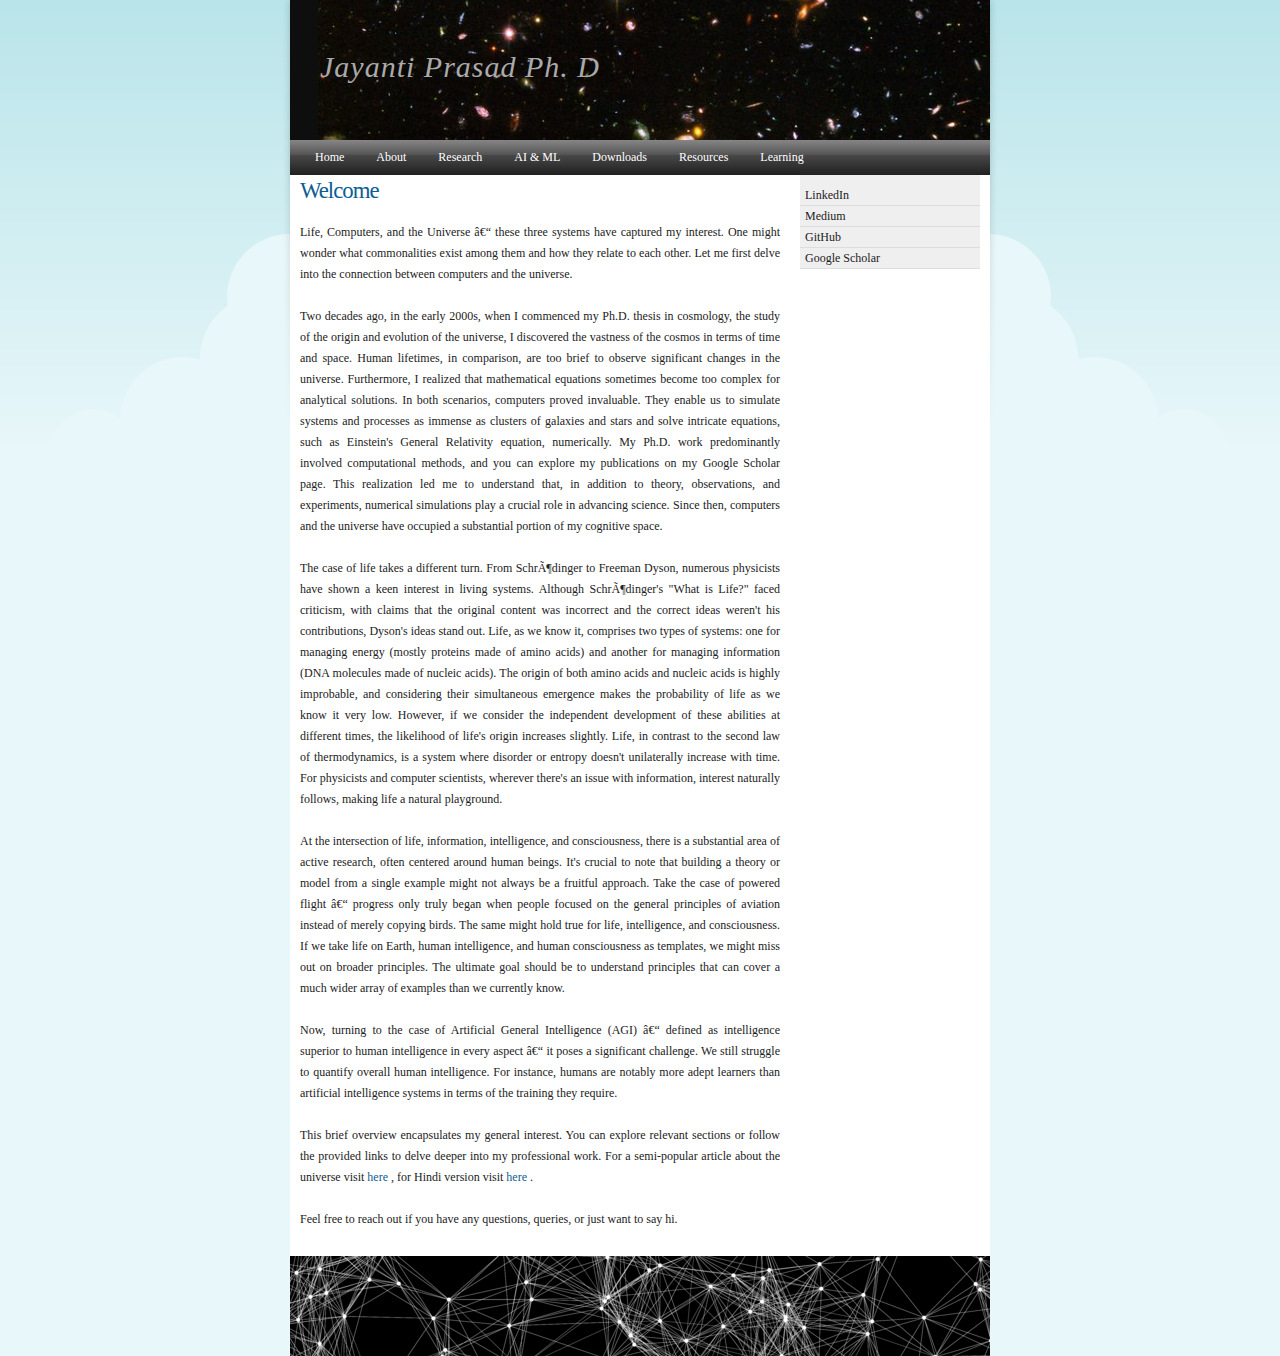
<file: index.html>
<!DOCTYPE html PUBLIC "-//W3C//DTD XHTML 1.0 Transitional//EN" "http://www.w3.org/TR/xhtml1/DTD/xhtml1-transitional.dtd">
<html xmlns="http://www.w3.org/1999/xhtml">
<head>
<meta http-equiv="Content-Type" content="text/html; charset=iso-8859-1" />
<title> Jayanti Prasad's personal webpage</title>
<link rel="stylesheet" href="style.css" type="text/css" media="screen" />
</head>

<body>

<div id="wrapper">

<div id="header">
<h1>Jayanti Prasad Ph. D</h1>
</div>

<div id="menu">
<ul>
<li><a href="index.html">Home</a></li>
<li><a href="about.html">About</a></li>
<li><a href="research.html">Research</a></li>
<li><a href="aiml.html">AI & ML</a></li>
<li><a href="downloads.html">Downloads</a></li>
<li><a href="resources.html">Resources</a></li>
<li><a href="learn.html">Learning</a></li>
</ul>
</div>

<div id="sidebar">
<ul>
<li><a href="https://www.linkedin.com/in/jayanti-prasad-ph-d-0869a1136/" target="dynamic">LinkedIn</a></li>
<li><a href="https://prasad-jayanti.medium.com/" target="dynamic">Medium</a></li>
<li><a href="https://github.com/jayanti-prasad" target="dynamic">GitHub</a></li>
<li><a href="https://scholar.google.co.in/citations?user=hdn0Ln0AAAAJ&hl=en" target="dynamic">Google Scholar</a></li>
</ul>
 </div>

<div id="content">
<div class="entry">
<div class="entry-title"><a href="#">Welcome</a></div>
<br>
<p>  
Life, Computers, and the Universe – these three systems have captured my interest. One might wonder what commonalities exist among them and how they relate to each other. Let me first delve into the connection between computers and the universe.
</p>

<p>
  Two decades ago, in the early 2000s, when I commenced my Ph.D. thesis in cosmology, the study of the origin and evolution of the universe, I discovered the vastness of the cosmos in terms of time and space. Human lifetimes, in comparison, are too brief to observe significant changes in the universe. Furthermore, I realized that mathematical equations sometimes become too complex for analytical solutions. In both scenarios, computers proved invaluable. They enable us to simulate systems and processes as immense as clusters of galaxies and stars and solve intricate equations, such as Einstein's General Relativity equation, numerically. My Ph.D. work predominantly involved computational methods, and you can explore my publications on my Google Scholar page. This realization led me to understand that, in addition to theory, observations, and experiments, numerical simulations play a crucial role in advancing science. Since then, computers and the universe have occupied a substantial portion of my cognitive space.
</p>



<p>
The case of life takes a different turn. From Schrödinger to Freeman Dyson, numerous physicists have shown a keen interest in living systems. Although Schrödinger's "What is Life?" faced criticism, with claims that the original content was incorrect and the correct ideas weren't his contributions, Dyson's ideas stand out. Life, as we know it, comprises two types of systems: one for managing energy (mostly proteins made of amino acids) and another for managing information (DNA molecules made of nucleic acids). The origin of both amino acids and nucleic acids is highly improbable, and considering their simultaneous emergence makes the probability of life as we know it very low. However, if we consider the independent development of these abilities at different times, the likelihood of life's origin increases slightly. Life, in contrast to the second law of thermodynamics, is a system where disorder or entropy doesn't unilaterally increase with time. For physicists and computer scientists, wherever there's an issue with information, interest naturally follows, making life a natural playground.
</p>

<p>
At the intersection of life, information, intelligence, and consciousness, there is a substantial area of active research, often centered around human beings. It's crucial to note that building a theory or model from a single example might not always be a fruitful approach. Take the case of powered flight – progress only truly began when people focused on the general principles of aviation instead of merely copying birds. The same might hold true for life, intelligence, and consciousness. If we take life on Earth, human intelligence, and human consciousness as templates, we might miss out on broader principles. The ultimate goal should be to understand principles that can cover a much wider array of examples than we currently know.
</p>

<p>
Now, turning to the case of Artificial General Intelligence (AGI) – defined as intelligence superior to human intelligence in every aspect – it poses a significant challenge. We still struggle to quantify overall human intelligence. For instance, humans are notably more adept learners than artificial intelligence systems in terms of the training they require.
</p>

<p>
This brief overview encapsulates my general interest. You can explore relevant sections or follow the provided links to delve deeper into my professional work. For a semi-popular article about the universe visit <a href="docs/articles/cosmo_rev_v3.pdf" target="dynamic"> here </a>, for Hindi version visit <a href="docs/articles/brahamand_v3.pdf" target="dynamic"> here </a>.
</p>


<p>
Feel free to reach out if you have any questions, queries, or just want to say hi.
</p> 

</div>
</div>  
<div id="footer">
<div id="footer-valid">
</div>
</div>
</div>

</body>
</html>
</file>
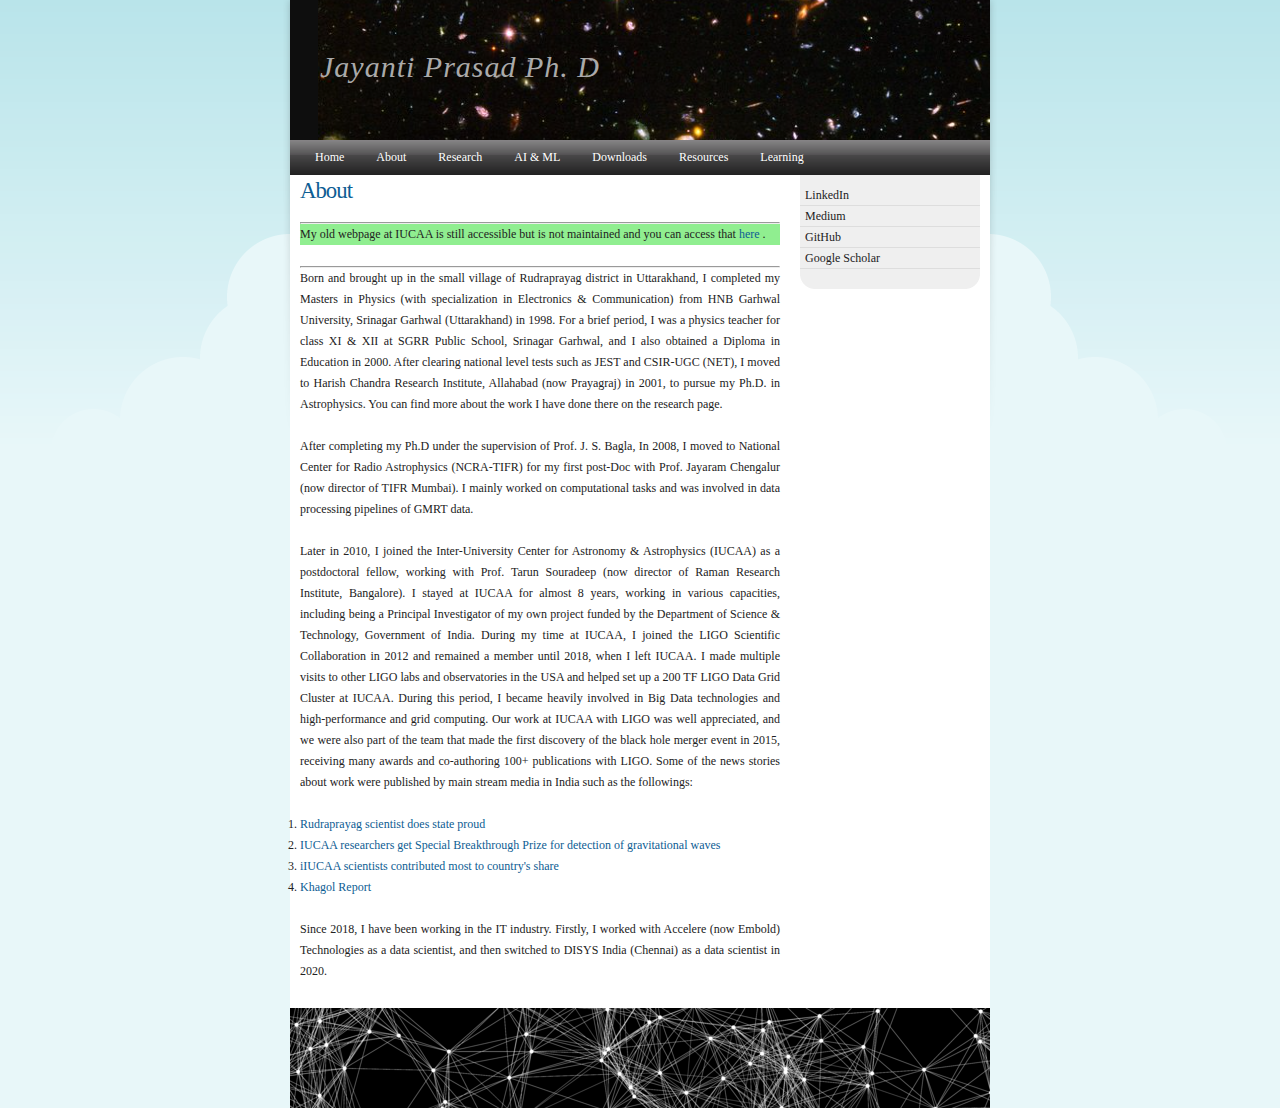
<file: about.html>
<!DOCTYPE html PUBLIC "-//W3C//DTD XHTML 1.0 Transitional//EN" "http://www.w3.org/TR/xhtml1/DTD/xhtml1-transitional.dtd">
<html xmlns="http://www.w3.org/1999/xhtml">
<head>
<meta http-equiv="Content-Type" content="text/html; charset=iso-8859-1" />
<title> About </title>
<link rel="stylesheet" href="style.css" type="text/css" media="screen" />
</head>

<body>

<div id="wrapper">
<div id="header">
<h1>Jayanti Prasad Ph. D</h1>
</div>
<div id="menu">
<ul>
<li><a href="index.html">Home</a></li>
<li><a href="about.html">About</a></li>
<li><a href="research.html">Research</a></li>
<li><a href="aiml.html">AI & ML</a></li>
<li><a href="downloads.html">Downloads</a></li>
<li><a href="resources.html">Resources</a></li>
<li><a href="learn.html">Learning</a></li>
</ul>
</div>
<div id="sidebar">
<ul>
<li><a href="https://www.linkedin.com/in/jayanti-prasad-ph-d-0869a1136/" target="dynamic">LinkedIn</a></li>
<li><a href="https://prasad-jayanti.medium.com/" target="dynamic">Medium</a></li>
<li><a href="https://github.com/jayanti-prasad" target="dynamic">GitHub</a></li>
<li><a href="https://scholar.google.co.in/citations?user=hdn0Ln0AAAAJ&hl=en" target="dynamic">Google Scholar</a></li>
</ul>
<div id="sidebar-bottom">
&nbsp;
</div>
</div>
<div id="content">
<div class="entry">
<div class="entry-title"><a href="#">About</a></div>
<br>
<hr>
<p style="background-color:lightgreen;">
My old webpage at IUCAA is still accessible but is not maintained and you can access that <a href="https://web.iucaa.in/~jayanti/index.html" target="dynamic"> here </a>. 
</p>
<hr>




<p>
  Born and brought up in the small village of Rudraprayag district in Uttarakhand, I completed my Masters in Physics
  (with specialization in Electronics & Communication) from HNB Garhwal University, Srinagar Garhwal (Uttarakhand) in 1998.
  For a brief period, I was a physics teacher for class XI & XII at SGRR Public School, Srinagar Garhwal, and I also obtained
  a Diploma in Education in 2000. After clearing national level tests such as JEST and CSIR-UGC (NET), I moved to Harish Chandra
  Research Institute, Allahabad (now Prayagraj) in 2001, to pursue my Ph.D. in Astrophysics. You can find more about the work
  I have done there on the research page.
</p>
<p>
  After completing my Ph.D under the supervision of Prof. J. S. Bagla, In 2008, I moved to National Center for Radio Astrophysics
  (NCRA-TIFR) for my first post-Doc with Prof. Jayaram Chengalur (now director of TIFR Mumbai). I mainly worked on computational tasks
  and was involved in data processing pipelines of GMRT data.
</p>
<p>
  Later in 2010, I joined the Inter-University Center for Astronomy & Astrophysics (IUCAA) as a postdoctoral fellow, working with
  Prof. Tarun Souradeep (now director of Raman Research Institute, Bangalore). I stayed at IUCAA for almost 8 years, working in
  various capacities, including being a Principal Investigator of my own project funded by the Department of Science & Technology,
  Government of India. During my time at IUCAA, I joined the LIGO Scientific Collaboration in 2012 and remained a member until 2018,
  when I left IUCAA. I made multiple visits to other LIGO labs and observatories in the USA and helped set up a 200 TF LIGO Data Grid
  Cluster at IUCAA. During this period, I became heavily involved in Big Data technologies and high-performance and grid computing.
  Our work at IUCAA with LIGO was well appreciated, and we were also part of the team that made the first discovery of the black hole
  merger event in 2015, receiving many awards and co-authoring 100+ publications with LIGO. Some of the news stories about
work were published by main stream media in India such as the followings:
<ol>

<li><a href="https://www.tribuneindia.com/news/archive/features/rudraprayag-scientist-does-state-proud-202022" target="dynamic"> Rudraprayag scientist does state proud</a> </li>
<li><a href="https://indianexpress.com/article/india/iucaa-researchers-get-special-breakthrough-prize-for-detection-of-gravitational-waves-4410664/" target="dynamic">IUCAA researchers get Special Breakthrough Prize for detection of gravitational waves </a> </li>
<li><a href="https://timesofindia.indiatimes.com/city/pune/iucaa-scientists-contributed-most-to-countrys-share/articleshow/61113531.cms" target="dynamic"> iIUCAA scientists contributed most to country's share</a> </li>
<li><a href="http://publication.iucaa.in/index.php/khagol/article/viewFile/174/155" target="dynamic">Khagol Report</a></li>
</ol>
</p>



<p>
  Since 2018, I have been working in the IT industry. Firstly, I worked with Accelere (now Embold) Technologies as a data scientist,
  and then switched to DISYS India (Chennai) as a data scientist in 2020.
</p>

</div>
</div>  
<div id="footer">
<div id="footer-valid">
</div>
</div>
</div>

</body>
</html>
</file>
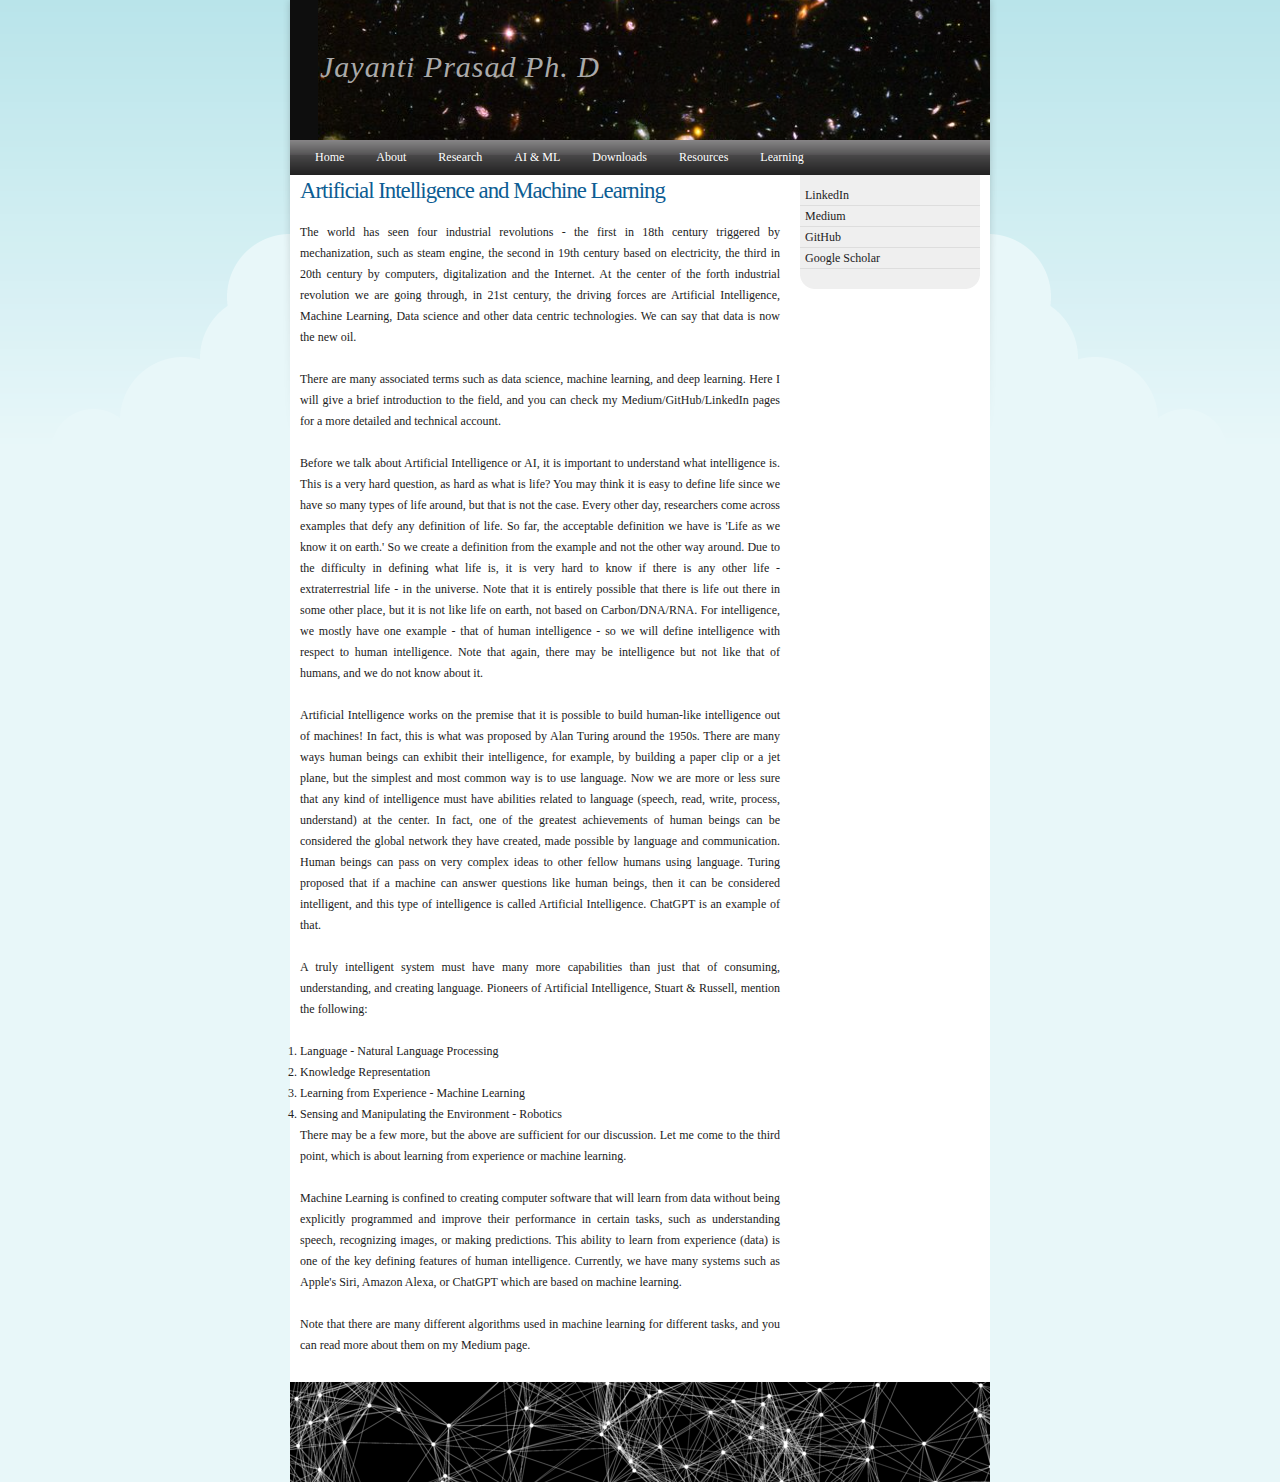
<file: aiml.html>
<!DOCTYPE html PUBLIC "-//W3C//DTD XHTML 1.0 Transitional//EN" "http://www.w3.org/TR/xhtml1/DTD/xhtml1-transitional.dtd">
<html xmlns="http://www.w3.org/1999/xhtml">
<head>
<meta http-equiv="Content-Type" content="text/html; charset=iso-8859-1" />
<title> Jayanti Prasad's personal webpage</title>
<link rel="stylesheet" href="style.css" type="text/css" media="screen" />
</head>

<body>

<div id="wrapper">
<div id="header">
<h1>Jayanti Prasad Ph. D</h1>
</div>

<div id="menu">
<ul>
<li><a href="index.html">Home</a></li>
<li><a href="about.html">About</a></li>
<li><a href="research.html">Research</a></li>
<li><a href="aiml.html">AI & ML</a></li>
<li><a href="downloads.html">Downloads</a></li>
<li><a href="resources.html">Resources</a></li>
<li><a href="learn.html">Learning</a></li>
</ul>
</div>
<div id="sidebar">
<ul>
<li><a href="https://www.linkedin.com/in/jayanti-prasad-ph-d-0869a1136/" target="dynamic">LinkedIn</a></li>
<li><a href="https://prasad-jayanti.medium.com/" target="dynamic">Medium</a></li>
<li><a href="https://github.com/jayanti-prasad" target="dynamic">GitHub</a></li>
<li><a href="https://scholar.google.co.in/citations?user=hdn0Ln0AAAAJ&hl=en" target="dynamic">Google Scholar</a></li>
</ul>
<div id="sidebar-bottom">
  &nbsp;
</div>
</div>
<div id="content">
<div class="entry">
<div class="entry-title"><a name="#top"> Artificial Intelligence and Machine Learning</a></div>
<br>
<p>
  The world has seen four industrial revolutions - the first in 18th century triggered by mechanization, such as steam engine, the second in 19th century based on
  electricity, the third in 20th century by computers, digitalization and the Internet. At the center of the forth industrial revolution we are going through,
  in 21st century, the driving forces are Artificial Intelligence, Machine Learning, Data science and other data centric technologies. We can say that data is now the new oil.
</p>
<p>
There are many associated terms such as data science,
machine learning, and deep learning. Here I will give a brief introduction to the field, and you can
check my Medium/GitHub/LinkedIn pages for a more detailed and  technical account.
</p>
<p>
  Before we talk about Artificial Intelligence or AI, it is important to understand what intelligence is. This is a very hard question,
  as hard as what is life? You may think it is easy to define life since we have so many types of life around, but that is not the case.
  Every other day, researchers come across examples that defy any definition of life. So far, the acceptable definition we have is
  'Life as we know it on earth.' So we create a definition from the example and not the other way around. Due to the difficulty in defining what
  life is, it is very hard to know if there is any other life - extraterrestrial life - in the universe. Note that it is entirely possible
  that there is life out there in some other place, but it is not like life on earth, not based on Carbon/DNA/RNA. For intelligence, we mostly
  have one example - that of human intelligence - so we will define intelligence with respect to human intelligence. Note that again, there
  may be intelligence but not like that of humans, and we do not know about it.
</p>
<p>
  Artificial Intelligence works on the premise that it is possible to build human-like intelligence out of machines! In fact, this
  is what was proposed by Alan Turing around the 1950s. There are many ways human beings can exhibit their intelligence, for example,
  by building a paper clip or a jet plane, but the simplest and most common way is to use language. Now we are more or less sure that
  any kind of intelligence must have abilities related to language (speech, read, write, process, understand) at the center. In fact,
  one of the greatest achievements of human beings can be considered the global network they have created, made possible by language
  and communication. Human beings can pass on very complex ideas to other fellow humans using language. Turing proposed that if a machine
  can answer questions like human beings, then it can be considered intelligent, and this type of intelligence is called Artificial Intelligence.
  ChatGPT is an example of that.
</p>

<p>
  A truly intelligent system must have many more capabilities than just that of consuming, understanding, and creating language.
  Pioneers of Artificial Intelligence, Stuart & Russell, mention the following:
</p>
<ol>
<li>Language - Natural Language Processing</li>
<li>Knowledge Representation</li>
<li>Learning from Experience - Machine Learning</li>
<li>Sensing and Manipulating the Environment - Robotics</li>
</ol>
<p>
There may be a few more, but the above are sufficient for our discussion. Let me come to the third point, which is about learning from experience or machine learning.
</p>
<p>
  Machine Learning is confined to creating computer software that will learn from data without being explicitly programmed and improve
  their performance in certain tasks, such as understanding speech, recognizing images, or making predictions. This ability to learn
  from experience (data) is one of the key defining features of human intelligence. Currently, we have many systems such as Apple's Siri,
  Amazon Alexa, or ChatGPT which are based on machine learning.
</p>
<p>
  Note that there are many different algorithms used in machine learning for different tasks, and you can read more about
  them on my Medium page.
</p>

</div>  
</div>
<div id="footer">
<div id="footer-valid">
</div>
</div>
</div>

</body>
</html>
</file>
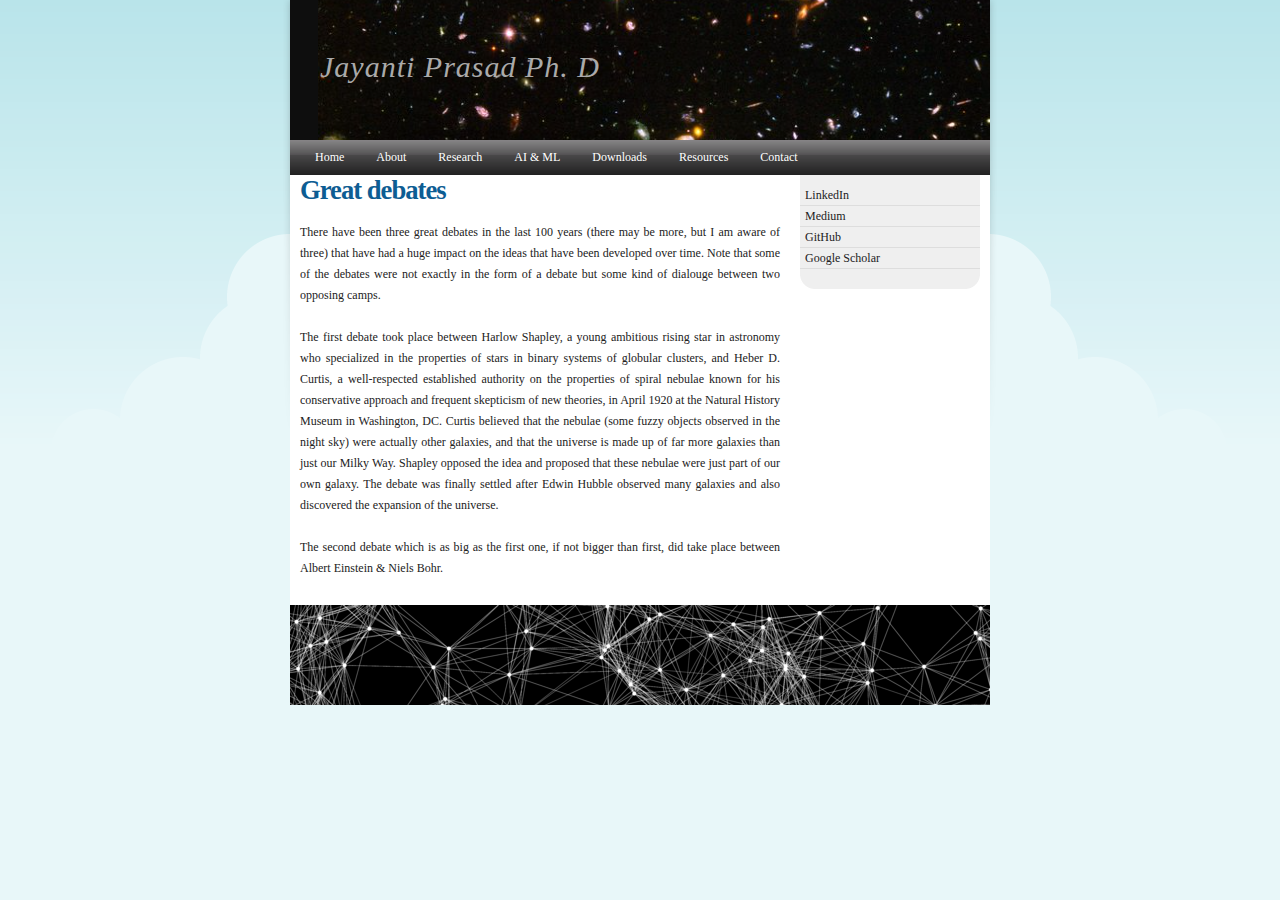
<file: blog.html>
<!DOCTYPE html PUBLIC "-//W3C//DTD XHTML 1.0 Transitional//EN" "http://www.w3.org/TR/xhtml1/DTD/xhtml1-transitional.dtd">
<html xmlns="http://www.w3.org/1999/xhtml">
<head>
<meta http-equiv="Content-Type" content="text/html; charset=iso-8859-1" />
<title> Jayanti Prasad's personal webpage</title>
<link rel="stylesheet" href="style.css" type="text/css" media="screen" />




</head>

<body>

<div id="wrapper">

	<div id="header">
		<h1>Jayanti Prasad Ph. D</h1>
	</div>

	<div id="menu">
		<ul>
			<li><a href="index.html">Home</a></li>
			<li><a href="about.html">About</a></li>
			<li><a href="research.html">Research</a></li>
			<li><a href="aiml.html">AI & ML</a></li>
			<li><a href="downloads.html">Downloads</a></li>
			<li><a href="resources.html">Resources</a></li>
			<li><a href="contacts.html">Contact</a></li>
		</ul>
	</div>

	<div id="sidebar">
		<ul>
			<li><a href="https://www.linkedin.com/in/jayanti-prasad-ph-d-0869a1136/" target="dynamic">LinkedIn</a></li>
			<li><a href="https://prasad-jayanti.medium.com/" target="dynamic">Medium</a></li>
			<li><a href="https://github.com/jayanti-prasad" target="dynamic">GitHub</a></li>
			<li><a href="https://scholar.google.co.in/citations?user=hdn0Ln0AAAAJ&hl=en" target="dynamic">Google Scholar</a></li>
		</ul>
		<div id="sidebar-bottom">
			&nbsp;
		</div>
	</div>

	<div id="content">
	  <div class="entry">
	    
<div class="entry-title"><a name="#top"> <h3> Great debates </a> </h3> </div>
<br>

<p>
  There have been three great debates in the last 100 years (there may be more, but I am aware of three) that have had a huge impact on the ideas that have been
  developed over time. Note that some of the debates were not exactly in the form of a debate but some kind of dialouge between two opposing camps. 
</p>
<p>
The first debate took place between Harlow Shapley, a young ambitious rising star in astronomy who specialized in the properties of stars in binary systems of globular clusters, and Heber D. Curtis, a well-respected established authority on the properties of spiral nebulae known for his conservative approach and frequent skepticism of new theories, in April 1920 at the Natural History Museum in Washington, DC. Curtis believed that the nebulae (some fuzzy objects observed in the night sky) were actually other galaxies, and that the universe is made up of far more galaxies than just our Milky Way. Shapley opposed the idea and proposed that these nebulae were just part of our own galaxy. The debate was finally settled after Edwin Hubble observed many galaxies and also discovered the expansion of the universe.
</p>    

<p>
The second debate which is as big as the first one, if not bigger than first, did take place between Albert Einstein & Niels Bohr. 
  


  




</p>





</div>
</div>
<div id="footer">
<div id="footer-valid">
</div>
</div>
</div>

</body>
</html>
</file>
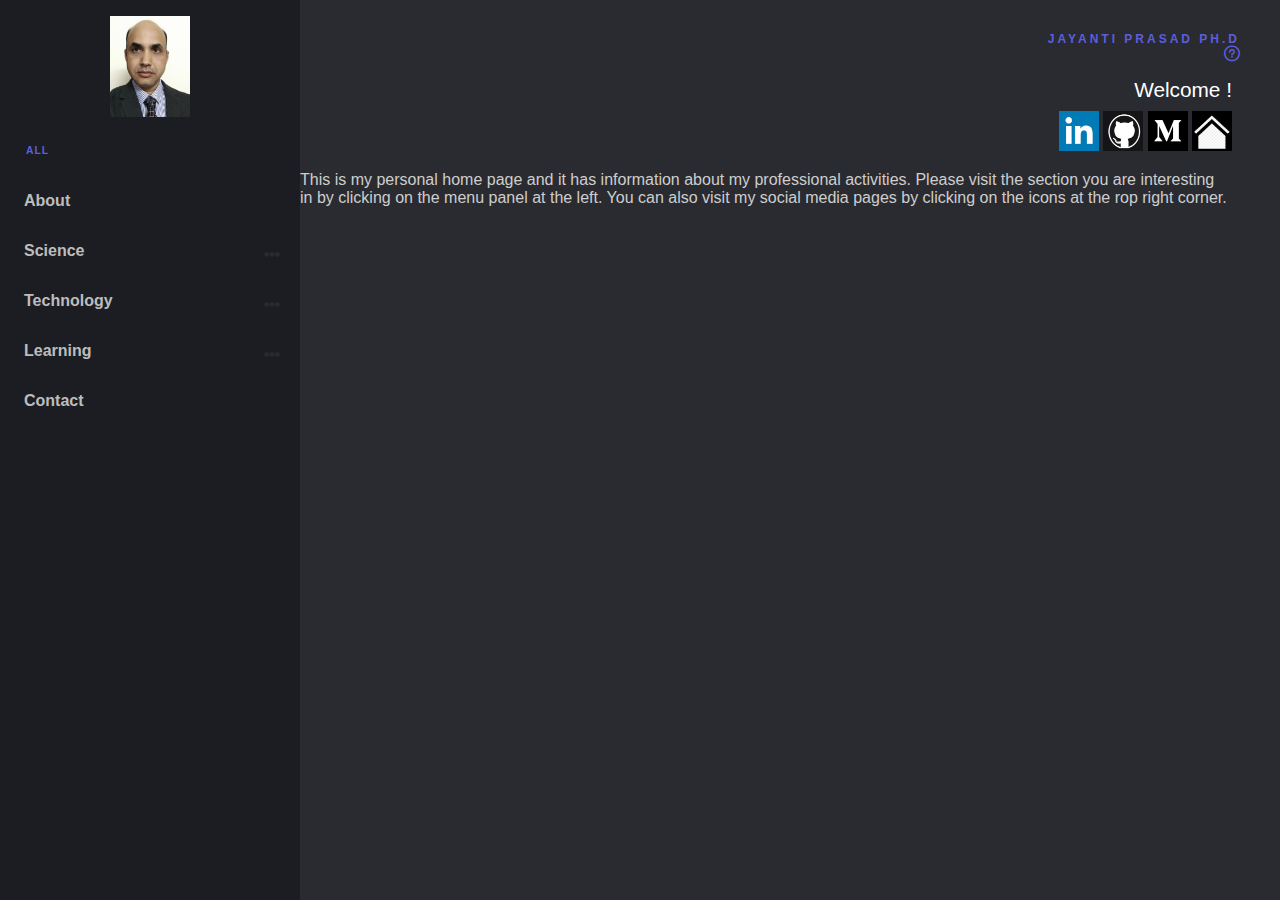
<file: index_bk.html>
<!DOCTYPE html>
<html lang="en" class="no-js">

<head>
	<meta charset="UTF-8" />
	<meta http-equiv="X-UA-Compatible" content="IE=edge,chrome=1">
	<meta name="viewport" content="width=device-width, initial-scale=1.0">
	<title>Jayanti Prasad's Virtual Home </title>
	<meta name="description" content="Introduction : A common gateway to my world" />
	<meta name="keywords" content="blueprint, template, html, css, menu, responsive, mobile-friendly" />
	<meta name="author" content="Codrops" />
	<link rel="shortcut icon" href="favicon.ico">
	<!-- demo styles -->
	<link rel="stylesheet" type="text/css" href="css/demo.css" />
	<!-- menu styles -->
	<link rel="stylesheet" type="text/css" href="css/component.css" />
	<script src="js/modernizr-custom.js"></script>
</head>

<body>
	
<!-- Main container -->
<div class="container">
<!-- Blueprint header -->
<header class="bp-header cf">
<div class="dummy-logo">
      <img src="jp.jpg" width=80px> 
	<div class="dummy-icon foodicon foodicon--coconut"></div>
	<h2 class="dummy-heading">Jayanti Prasad</h2>
</div>
			
<div class="bp-header__main">
<span class="bp-header__present">Jayanti Prasad Ph.D   </span>
<span class="bp-tooltip bp-icon bp-icon--about" data-content="Please click on the menu items on the left"></span></span>			

<a name="home"> <h1 class="bp-header__title">Welcome !</h1></a>

<nav class="bp-nav">
<a href="https://www.linkedin.com/in/jayanti-prasad-ph-d-0869a1136/" target="dynamic"><span><img src="img/linkedin.jpg" style="width:40px;height:40px"> </span></a>
<a href="https://github.com/jayanti-prasad" target="dynamic"> <span> <img src="img/github.png" style="width:40px;height:40px"></span></a>					
<a href="https://medium.com/@prasad.jayanti" target="dynamic"><span> <img src="img/medium.jpg" style="width:40px;height:40px"></span></a>
<a href="index.html"><span> <img src="img/home.png" style="width:40px;height:40px"></span></a>
</nav>
</div>
</header>
		
<button class="action action--open" aria-label="Open Menu"><span class="icon icon--menu"></span></button>
<nav id="ml-menu" class="menu">
<button class="action action--close" aria-label="Close Menu"><span class="icon icon--cross"></span></button>
<div class="menu__wrap">
				
<ul data-menu="main" class="menu__level" tabindex="-1" role="menu" aria-label="About">
<li class="menu__item" role="menuitem"><a class="menu__link" href="#about">About</a></li>
<li class="menu__item" role="menuitem"><a class="menu__link" data-submenu="submenu-1" aria-owns="submenu-2" href="#">Science</a></li>
<li class="menu__item" role="menuitem"><a class="menu__link" data-submenu="submenu-2" aria-owns="submenu-2" href="#">Technology</a></li>
<li class="menu__item" role="menuitem"><a class="menu__link" data-submenu="submenu-3" aria-owns="submenu-3" href="#">Learning</a></li>
					
<li class="menu__item" role="menuitem"><a class="menu__link" href="#contact">Contact</a></li>
</ul>
				
<!-- Submenu 1 -->
<ul data-menu="submenu-1" id="submenu-2" class="menu__level" tabindex="-1" role="menu" aria-label="About">
<li class="menu__item" role="menuitem"><a class="menu__link" href="#astro">Publications</a></li>
<li class="menu__item" role="menuitem"><a class="menu__link" href="#"> Presentations </a></li>
<li class="menu__item" role="menuitem"><a class="menu__link" href="#">Blog</a></li>
</ul>

				

<!-- Submenu 2 -->
<ul data-menu="submenu-2" id="submenu-2" class="menu__level" tabindex="-1" role="menu" aria-label="Grains">
<li class="menu__item" role="menuitem"><a class="menu__link" href="#medium">Machine Learning</a></li>
<li class="menu__item" role="menuitem"><a class="menu__link" href="#">High Performance Computing</a></li>
<li class="menu__item" role="menuitem"><a class="menu__link" data-submenu="submenu-3-1" aria-owns="submenu-3-1" href="#">Promo Packs</a></li></ul>
				

</div>
</nav>
		
<div class="content">
<p class="menu__item">This is my personal home page and it has information about my professional activities. Please visit the 
section you are interesting in by clicking on the menu panel at the left. You can also visit my social media pages by clicking on the icons at the rop right corner.</p>
<!-- Ajax loaded content here -->
</div>
	
</div>
	
<!-- /view -->
	<script src="js/classie.js"></script>
	<script src="js/dummydata.js"></script>
	<script src="js/main.js"></script>
	<script>
	(function() {
		var menuEl = document.getElementById('ml-menu'),
			mlmenu = new MLMenu(menuEl, {
				// breadcrumbsCtrl : true, // show breadcrumbs
				// initialBreadcrumb : 'all', // initial breadcrumb text
				backCtrl : false, // show back button
				// itemsDelayInterval : 60, // delay between each menu item sliding animation
				onItemClick: loadDummyData // callback: item that doesn´t have a submenu gets clicked - onItemClick([event], [inner HTML of the clicked item])
			});

		// mobile menu toggle
		var openMenuCtrl = document.querySelector('.action--open'),
			closeMenuCtrl = document.querySelector('.action--close');

		openMenuCtrl.addEventListener('click', openMenu);
		closeMenuCtrl.addEventListener('click', closeMenu);

		function openMenu() {
			classie.add(menuEl, 'menu--open');
			closeMenuCtrl.focus();
		}

		function closeMenu() {
			classie.remove(menuEl, 'menu--open');
			openMenuCtrl.focus();
		}

		// simulate grid content loading
		var gridWrapper = document.querySelector('.content');

		function loadDummyData(ev, itemName) {
			ev.preventDefault();

			closeMenu();
			gridWrapper.innerHTML = '';
			classie.add(gridWrapper, 'content--loading');
			setTimeout(function() {
				classie.remove(gridWrapper, 'content--loading');
				gridWrapper.innerHTML = '<ul class="products">' + dummyData[itemName] + '<ul>';
			}, 700);
		}
	})();
	</script>
</body>

</html>
</file>
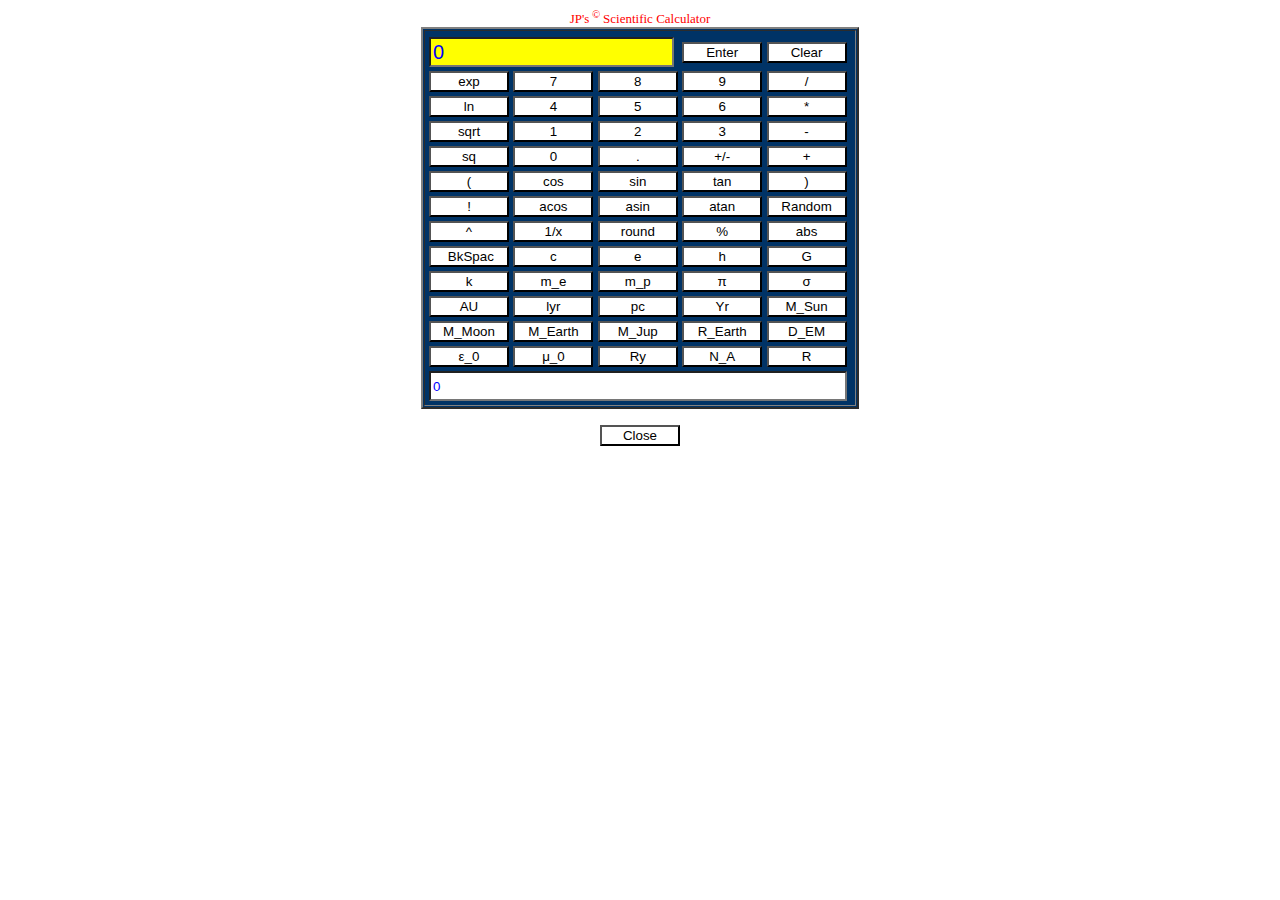
<file: jpscical.html>
<html>
<head>
<title>JP's &copy;  Scientific Calculator </title>
<script type="text/javascript" src="js/mathfunc.js"></script>
<style type="text/css">
input{
  width:80px;
  height:30px
  font-size:10pt; 
  color: black; 
  background-color:white;  
}

table{
width: 173;
border: 2;
cellspacing: 2;
cellpadding: 2;
height:130; 
}
</style>
</head>
<!body oncontextmenu="return false;" background="black">
<body>
 <center>
 <font size=2 color="red"> JP's<sup> &copy; </sup> Scientific Calculator </font>
 <form>
 <table width="210" border="2" cellspacing="1" cellpadding="1" bgcolor="#003366">
 <tr>
 <td align="center">
 <table>
 <tr>
 </tr>
 <tr>
 <td colspan="3">  <input name="display" style="width:245px;height:30px;color:blue;background-color:yellow;font-size:15pt;"  value="0"> </td>
 <td> <input type="button" value="Enter" name="enter"  onClick="if (checkNum(this.form.display.value)){compute(this.form) }"> </td> 
 <td> <input type="button" value="Clear"  onClick="this.form.display.value=0"> </td> 	
</tr>
<tr>
 <td> <input type="button" value="exp"  onClick="if (checkNum(this.form.display.value)) { exp(this.form) }"> </td>
 <td> <input type="button" value="7"    onClick="addChar(this.form.display, '7')">  </td> 
 <td> <input type="button" value="8"    onClick="addChar(this.form.display, '8')">  </td> 
 <td> <input type="button" value="9"    onClick="addChar(this.form.display, '9')"> </td>
 <td> <input type="button" value="/"    onClick="addChar(this.form.display, '/')">  </td> 
</tr>
<tr>  
<td> <input type="button" value="ln"   onClick="if (checkNum(this.form.display.value)) { ln(this.form) }"> </td>
<td> <input type="button" value="4"  onClick="addChar(this.form.display, '4')"> </td> 
<td> <input type="button" value="5"  onClick="addChar(this.form.display, '5')"> </td>
<td> <input type="button" value="6"  onClick="addChar(this.form.display, '6')"> </td> 
<td> <input type="button" value="*"  onClick="addChar(this.form.display, '*')">  </td> 
<td></td> 
</tr> 
<tr> 
<td><input type="button" value="sqrt" onClick="if (checkNum(this.form.display.value)) {sqrt(this.form) }"> </td> 
<td><input type="button" value="1"    onClick="addChar(this.form.display, '1')"> </td> 
<td><input type="button" value="2"    onClick="addChar(this.form.display, '2')"> </td>
<td><input type="button" value="3"    onClick="addChar(this.form.display, '3')"> </td>  
<td> <input type="button" value="-"    onClick="addChar(this.form.display, '-')"></td> 
</tr>
<tr>
<td><input type="button" value="sq"   onClick="if (checkNum(this.form.display.value)){ square(this.form) }"> </td>
<td><input type="button" value="0"    onClick="addChar(this.form.display, '0')"></td>  
<td><input type="button" value="."    onClick="addChar(this.form.display, '.')"></td>  
<td><input type="button" value="+/-"  onClick="changeSign(this.form.display)"></td>
<td><input type="button" value="+"    onClick="addChar(this.form.display, '+')"></td>
</tr>
<tr>
<td><input type="button" value="("    onClick="addChar(this.form.display, '(')">  </td> 
<td><input type="button" value="cos"   onClick="if (checkNum(this.form.display.value)){cos(this.form) }"> </td>
<td><input type="button" value="sin"   onClick="if (checkNum(this.form.display.value)){sin(this.form) }"> </td>
<td><input type="button" value="tan"   onClick="if (checkNum(this.form.display.value)){tan(this.form) }"> </td>
<td><input type="button" value=")"     onClick="addChar(this.form.display, ')')"> </td> 
</tr>
<tr>
<td><input type="button" value="!"    onClick="if (checkNum(this.form.display.value)){fact(this.form) }">  </td> 
<td><input type="button" value="acos" onClick="if (checkNum(this.form.display.value)){acos(this.form) }"> </td>
<td><input type="button" value="asin"  onClick="if (checkNum(this.form.display.value)){asin(this.form) }"> </td>
<td><input type="button" value="atan"   onClick="if (checkNum(this.form.display.value)){atan(this.form) }"> </td>
<td><input type="button" value="Random"  onClick="if (checkNum(this.form.display.value)){ran(this.form) }"> </td> 
</tr>
<tr><td><input type="button" value="^"   onClick="addChar(this.form.display, '^')"></td>
<td> <input type="button" value="1/x"   onClick="if (checkNum(this.form.display.value)){inver(this.form) }"> </td>
<td> <input type="button" value="round" onClick="if (checkNum(this.form.display.value)){round(this.form) }"></td>
<td> <input type="button" value="%"  onClick="if (checkNum(this.form.display.value)){percent(this.form) }"></td>
<td> <input type="button" value="abs"  onClick="if (checkNum(this.form.display.value)){abs(this.form) }"></td>
<tr>  
<td> <input type="button" value=" BkSpac"  onClick="deleteChar(this.form.display)"> </td>
<td> <input type="button" value="c"     onClick="addChar(this.form.display, '3.0E8')"
	onmouseover="addChar(this.form.display1,'Speed of light  [mt/sec]')" onmouseout="this.form.display1.value =0"> </td>
<td> <input type="button" value="e"   onClick="addChar(this.form.display, '1.60217646E-19')"
	onmouseover="addChar(this.form.display1,'Charge of electron [coulombs]')" onmouseout="this.form.display1.value =0"> </td>
<td> <input type="button" value="h"   onClick="addChar(this.form.display, '6.626068E-34')"
onmouseover="addChar(this.form.display1,'Planck Constant  [Jule second]')" onmouseout="this.form.display1.value =0"></td>
<td> <input type="button" value="G"  onClick="addChar(this.form.display, '6.67E11')"
onmouseover="addChar(this.form.display1,'Newton gravitational constant [mt/kg/second sq]')" onmouseout="this.form.display1.value =0"> </td>
</tr>
<tr>
<td> <input type="button" value="k"   onClick="addChar(this.form.display,'1.3806503E-23')"
onmouseover="addChar(this.form.display1,'Boltzman constant  [Jule/Kelvin]')" onmouseout="this.form.display1.value =0"> </td>
<td> <input type="button" value="m_e"  onClick="addChar(this.form.display, '9.10938188E-31')"
onmouseover="addChar(this.form.display1,'Mass of electron  [Kg]')" onmouseout="this.form.display1.value =0"></td>
<td> <input type="button" value="m_p"  onClick="addChar(this.form.display, '1.67262158E-27')"
onmouseover="addChar(this.form.display1,'Mass of proton  [Kg]')" onmouseout="this.form.display1.value =0"> </td>
<td><input  type="button" value="&pi;"   onClick="addChar(this.form.display,  '3.141592653')"> </td>
<td> <input type="button" value="&sigma;"  onClick="addChar(this.form.display,  '5.670400E-4')"
onmouseover="addChar(this.form.display1,'Stefan-Boltzmann constant [Watt/mt sq/Kelvin^4]')" onmouseout="this.form.display1.value =0"> </td>
</tr>
<tr>
<td> <input type="button" value="AU"  onClick="addChar(this.form.display,'1.49598E11')" 
	onmouseover="addChar(this.form.display1,'Astronomical Unit [mt]')" onmouseout="this.form.display1.value =0"> </td>
<td> <input type="button" value="lyr"  onClick="addChar(this.form.display, '9.4605284E15')"
onmouseover="addChar(this.form.display1,'Light Year  [mt]')" onmouseout="this.form.display1.value =0"> </td>
<td> <input type="button" value="pc"  onClick="addChar(this.form.display, '3.08568025E16')"
onmouseover="addChar(this.form.display1,'Parsec [mt]')" onmouseout="this.form.display1.value =0"> </td>
<td> <input type="button" value="Yr"  onClick="addChar(this.form.display,  '3.1556926E7')"
onmouseover="addChar(this.form.display1,'Year  [sec]')" onmouseout="this.form.display1.value =0"> </td>
<td> <input type="button" value="M_Sun"  onClick="addChar(this.form.display,  '1.98892E30')"
onmouseover="addChar(this.form.display1,'Solar Mass  [kg]')" onmouseout="this.form.display1.value =0"> </td>
</tr>

<tr>
<td> <input type="button" value="M_Moon"  onClick="addChar(this.form.display,'7.34767309E22')"
onmouseover="addChar(this.form.display1,'Mass of Moon [Kg]')" onmouseout="this.form.display1.value =0"> </td>
<td> <input type="button" value="M_Earth"  onClick="addChar(this.form.display, '5.972E24')"
onmouseover="addChar(this.form.display1,'Mass of Earth [Kg]')" onmouseout="this.form.display1.value =0"> </td>
<td> <input type="button" value="M_Jup"  onClick="addChar(this.form.display, '1.898E27')"
onmouseover="addChar(this.form.display1,'Mass of Jupiter  [Kg]')" onmouseout="this.form.display1.value =0"> </td>
<td> <input type="button" value="R_Earth"   onClick="addChar(this.form.display,  '6.371E6')"
onmouseover="addChar(this.form.display1,'Radius of Earth [Mt]')" onmouseout="this.form.display1.value =0"> </td>
<td> <input type="button" value="D_EM"  onClick="addChar(this.form.display,  '3.844E8')"
onmouseover="addChar(this.form.display1,'Earth-Moon Distance [Mt]')" onmouseout="this.form.display1.value =0"> </td>
</tr>
<tr>
<td> <input type="button" value="&epsilon;_0"  onClick="addChar(this.form.display,'8.854187817E-12')"
onmouseover="addChar(this.form.display1,'Permittivity of vacuum [F/mt]')" onmouseout="this.form.display1.value =0"> </td>
<td> <input type="button" value="&mu;_0"  onClick="addChar(this.form.display, '1.25663706E-6')"
onmouseover="addChar(this.form.display1,'Permeability of vacuum [N/A sqt]')" onmouseout="this.form.display1.value =0"> </td>
<td> <input type="button" value="Ry"  onClick="addChar(this.form.display, '1.0973731534E7 ')"
onmouseover="addChar(this.form.display1,'Rydbergy  constant  [/mt]')" onmouseout="this.form.display1.value =0"> </td>
<td> <input type="button" value="N_A"   onClick="addChar(this.form.display,  '6.0221367E23')"
onmouseover="addChar(this.form.display1,'Avagadro Number')" onmouseout="this.form.display1.value =0"> </td>
<td> <input type="button" value="R"  onClick="addChar(this.form.display,  '8.31451')"
onmouseover="addChar(this.form.display1,'Molar gas constant  [J/mol/Kelvin]')" onmouseout="this.form.display1.value =0"> </td>
</tr>
<tr> <td colspan="5"> 
 <input name="display1" style="width:418px;height:30px;color:blue;font-style:normal;font-size:10pt"  value="0"> </td>
</tr>
</table>
</table>
</FORM>
<input type="button" value="Close" onClick="javascript:self.close()">
</center>
</body>
</html>
</file>
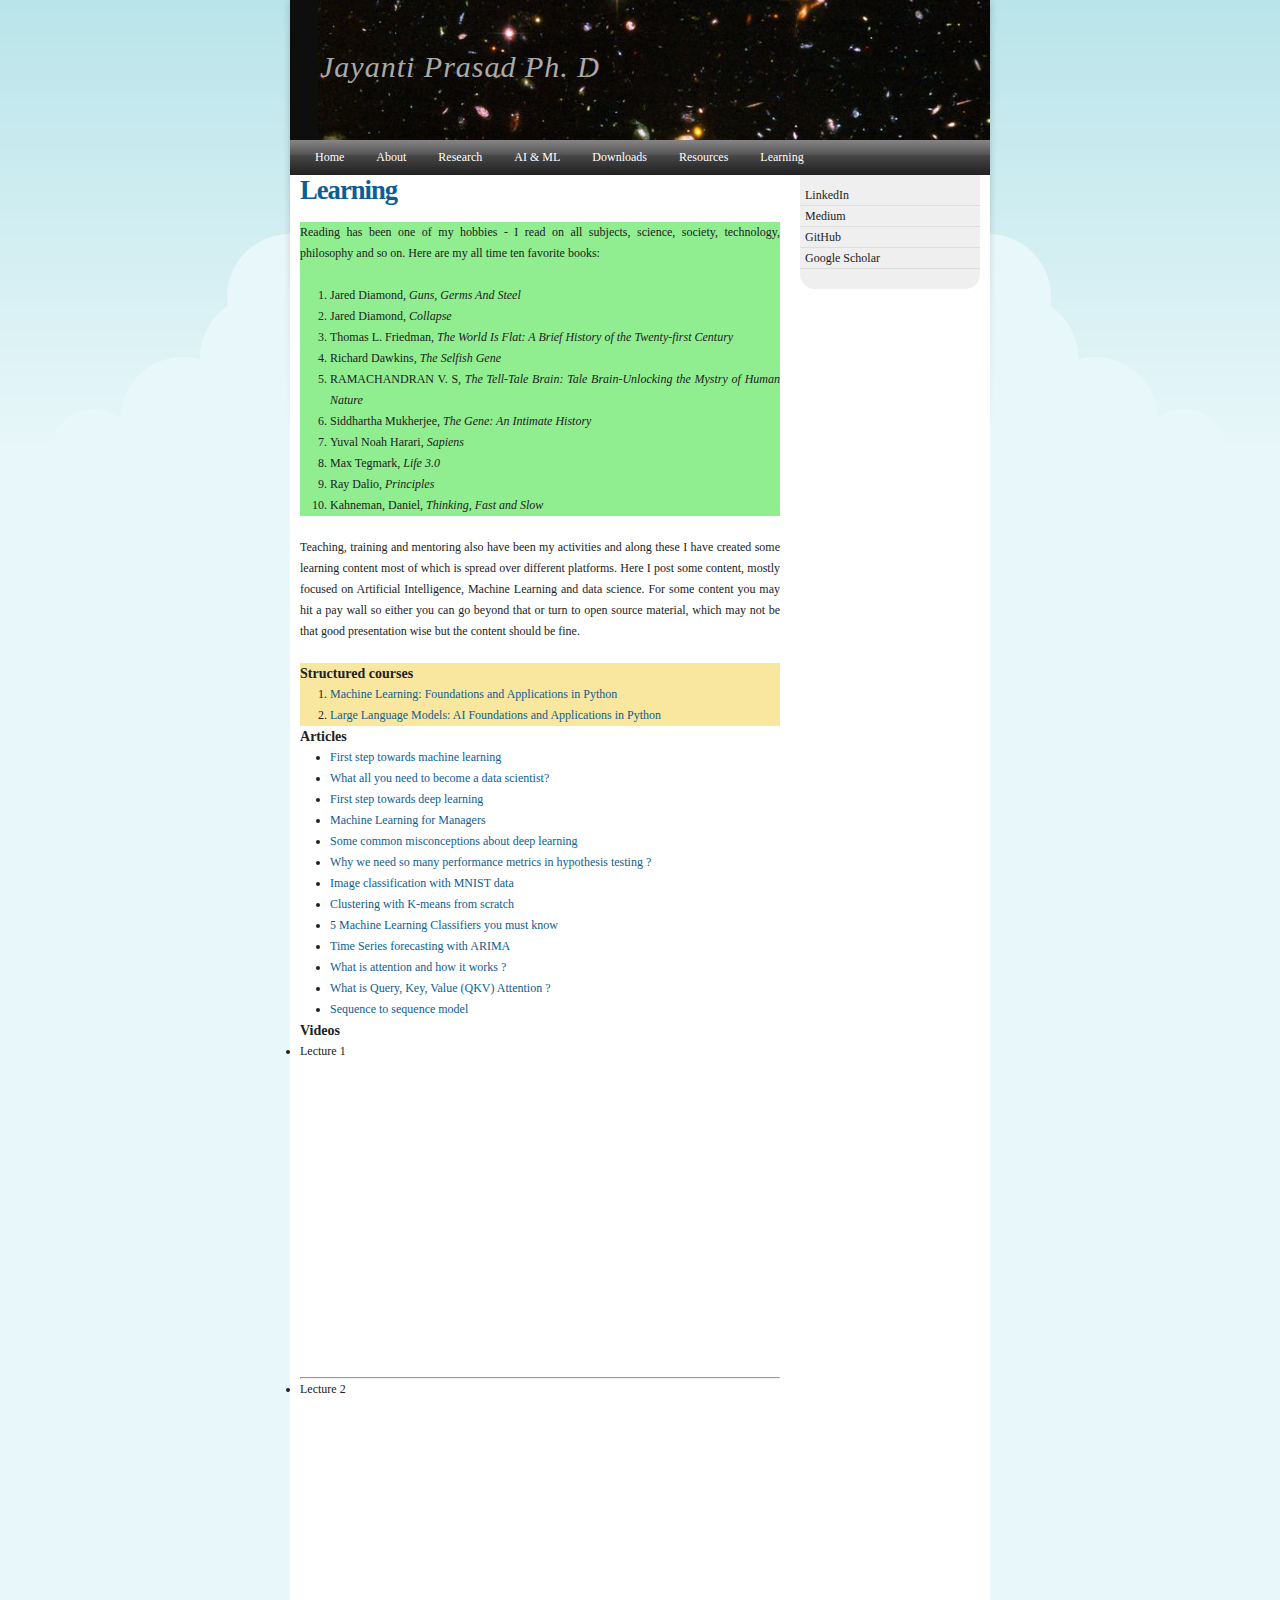
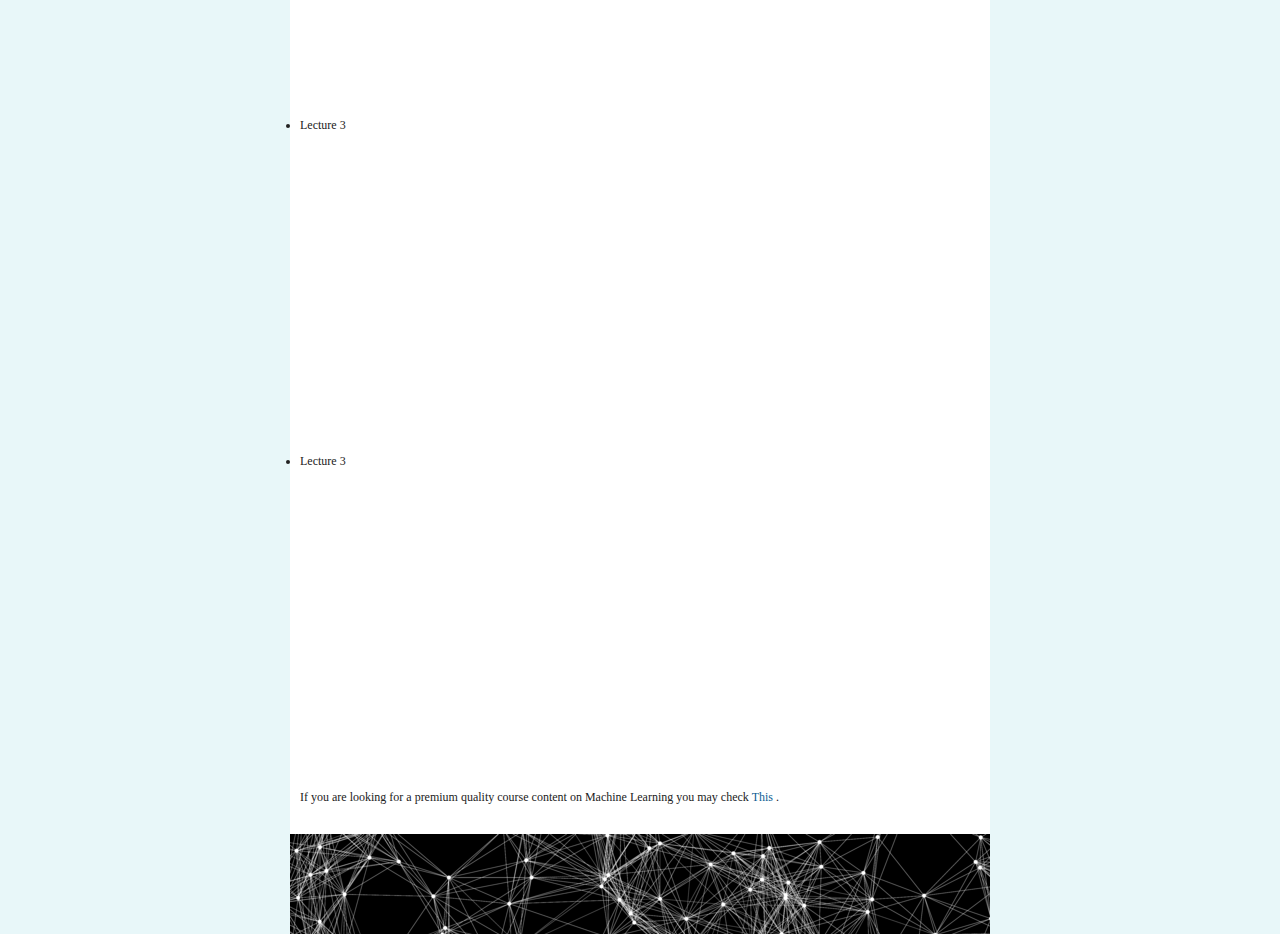
<file: learn.html>
<!DOCTYPE html PUBLIC "-//W3C//DTD XHTML 1.0 Transitional//EN" "http://www.w3.org/TR/xhtml1/DTD/xhtml1-transitional.dtd">
<html xmlns="http://www.w3.org/1999/xhtml">
<head>
<meta http-equiv="Content-Type" content="text/html; charset=iso-8859-1" />
<title> Jayanti Prasad's Learning  web-page</title>
<link rel="stylesheet" href="style.css" type="text/css" media="screen" />

<style>
li.ex1 {
  margin-left: 30px;
}
</style>

</head>
<body>

<div id="wrapper">
<div id="header">
<h1>Jayanti Prasad Ph. D</h1>
</div>
<div id="menu">
<ul>
<li><a href="index.html">Home</a></li>
<li><a href="about.html">About</a></li>
<li><a href="research.html">Research</a></li>
<li><a href="aiml.html">AI & ML</a></li>
<li><a href="downloads.html">Downloads</a></li>
<li><a href="resources.html">Resources</a></li>
<li><a href="learn.html">Learning</a></li>
</ul>
</div>
<div id="sidebar">
<ul>
<li><a href="https://www.linkedin.com/in/jayanti-prasad-ph-d-0869a1136/" target="dynamic">LinkedIn</a></li>
<li><a href="https://prasad-jayanti.medium.com/" target="dynamic">Medium</a></li>
<li><a href="https://github.com/jayanti-prasad" target="dynamic">GitHub</a></li>
<li><a href="https://scholar.google.co.in/citations?user=hdn0Ln0AAAAJ&hl=en" target="dynamic">Google Scholar</a></li>
</ul>
<div id="sidebar-bottom">
&nbsp;
</div>
</div>
<div id="content">
 <div class="entry">
<div class="entry-title"><a name="#top"> <h3> Learning </a> </h3> </div>
<br>

<div style="background-color:lightgreen;">
<p>
Reading has been one of my hobbies - I read on all subjects, science, society, technology,
philosophy and so on. Here are my all time ten favorite books:
<ol>
<li class='ex1'> Jared Diamond, <i> Guns, Germs And Steel </i> </li>
<li class='ex1'> Jared Diamond, <i> Collapse </i> </li>
<li class='ex1'> Thomas L. Friedman, <i> The World Is Flat: A Brief History of the Twenty-first Century</i> </li>
<li class='ex1'> Richard Dawkins, <i>The Selfish Gene</i>  </li>
<li class='ex1'> RAMACHANDRAN V. S, <i> The Tell-Tale Brain: Tale Brain-Unlocking the Mystry of Human Nature</i>  </li>
<li class='ex1'> Siddhartha Mukherjee, <i>The Gene: An Intimate History </i> </li>
<li class='ex1'> Yuval Noah Harari, <i>Sapiens </i> </a>
<li class='ex1'> Max Tegmark, <i>Life 3.0</i> </li>
<li class='ex1'> Ray Dalio, <i>Principles</i>  </li> 
<li class='ex1'> Kahneman, Daniel, <i>Thinking, Fast and Slow</i> </li> 
</ol>
</p>
</div>
<p>
Teaching, training and mentoring also have been my activities and along these I have created some learning content most
of which is spread over different platforms. Here I post some content, mostly focused on Artificial Intelligence, Machine
Learning and data science. For some content you may hit a pay wall so either you can go beyond that or turn to open source
material, which may not be that good presentation wise but the content should be fine. 
</p>


<div style="background-color:#F9E79F;">
<h3> Structured courses </h3>
<ol>
<li class='ex1'><a href="https://instats.org/seminar/machine-learning-foundations-and-applic3" target="dynamic"> Machine Learning: Foundations and Applications in Python</a> </li>
<li class='ex1'><a href="https://instats.org/seminar/large-language-models-ai-foundations-an2" target="dynamic"> Large Language Models: AI Foundations and Applications in Python </a> </li>

</ol>
</div>

<h3> Articles </h3>
<ul>

<li class='ex1'>  <a href="https://prasad-jayanti.medium.com/first-step-towards-machine-learning-17f2f51b96d8" target="dynamic">  First step towards machine learning</a></li>
   <li class='ex1'>  <a href="https://prasad-jayanti.medium.com/what-all-you-need-to-become-a-data-scientist-1a22018098ac" target="dynamic"> What all you need to become a data scientist?</a> </li>
   <li class='ex1'>  <a href="https://prasad-jayanti.medium.com/first-step-towards-deep-learning-5cd830f2013b" target="dynamic">First step towards deep learning</a> </li>
   <li class='ex1'>  <a href="https://prasad-jayanti.medium.com/machine-learning-for-managers-c5c526cfe8de" target="dynamic"> Machine Learning for Managers</a> </li>
   <li class='ex1'>  <a href="https://prasad-jayanti.medium.com/some-common-misconceptions-about-deep-learning-88210c2aa116" target="dynamic">Some common misconceptions about deep learning </a> </li>
   <li class='ex1'>  <a href="https://prasad-jayanti.medium.com/why-wee-need-so-many-performance-metrics-in-hypothesis-testing-9d880458b62" target="dynamic">Why we need so many performance metrics in hypothesis testing ? </a> </li>
   <li class='ex1'>  <a href="https://prasad-jayanti.medium.com/image-classification-with-mnist-data-286003b056cb" target="dynamic"> Image classification with MNIST data</a> </li>
   <li class='ex1'>  <a href="https://prasad-jayanti.medium.com/clustering-with-k-means-from-scratch-8fc41b0abd21" taregt="dynamic">Clustering with K-means from scratch </a> </li>
   <li class='ex1'>  <a href="https://medium.datadriveninvestor.com/5-machine-learning-classifiers-you-must-know-925655c75e02" target="dynamic">5 Machine Learning Classifiers you must know </a> </li>
   <li class='ex1'><a href="https://medium.com/@prasad-jayanti/time-series-forecasting-with-arima-120146ab4266" target="dynamic"> Time Series forecasting with ARIMA</a> </li>
   <li class='ex1'><a href="https://medium.com/@prasad-jayanti/what-is-attention-and-how-it-works-eecfe32a43fc" target="dynamic"> What is attention and how it works ?</a> </li>
   <li class='ex1'><a href="https://medium.com/@prasad-jayanti/what-is-query-key-value-qkv-attention-3b8f9eb15124" target="dynamic"> What is Query, Key, Value (QKV) Attention ?</a> </li>
   <li class='ex1'><a href="https://medium.com/@prasad-jayanti/sequence-to-sequence-model-2c9d0fc4808" target="dynamic"> Sequence to sequence model</a> </li>
</ul>
     

 
 <h3> Videos </h3>
 <ul>

   <li> Lecture 1 </li>
  <iframe width="560" height="315" src="https://www.youtube.com/embed/L4TfgH_2_0Y?si=WzZeeCphuv0eN-Po" title="YouTube video player" frameborder="0" allow="accelerometer; autoplay; clipboard-write; encrypted-media; gyroscope; picture-in-picture; web-share" allowfullscreen></iframe>

  <hr>

    <li> Lecture 2 </li>
    
  <iframe width="560" height="315" src="https://www.youtube.com/embed/VaARBoqVLL8?si=GP_Fa3zdnuutd384" title="YouTube video player" frameborder="0" allow="accelerometer; autoplay; clipboard-write; encrypted-media; gyroscope; picture-in-picture; web-share" allowfullscreen></iframe>
    <li> Lecture 3 </li>
    
  <iframe width="560" height="315" src="https://www.youtube.com/embed/GkSpDpkFcqk?si=NLthbchQaVL-4miX" title="YouTube video player" frameborder="0" allow="accelerometer; autoplay; clipboard-write; encrypted-media; gyroscope; picture-in-picture; web-share" allowfullscreen></iframe>
    <li> Lecture 3 </li>
    
  <iframe width="560" height="315" src="https://www.youtube.com/embed/FoEzn6IkweY?si=cvJm0jfqwZPnvmOX" title="YouTube video player" frameborder="0" allow="accelerometer; autoplay; clipboard-write; encrypted-media; gyroscope; picture-in-picture; web-share" allowfullscreen></iframe>
</ul>
 
<p>
If you are looking for a premium quality course content on Machine Learning you may check <a href="https://instats.org/seminar/machine-learning-foundations-and-method2" target="dynamic"> This </a>. 
</p>
   
</div>
</div>  
<div id="footer">
<div id="footer-valid">
</div>
</div>
</div>

</body>
</html>
</file>
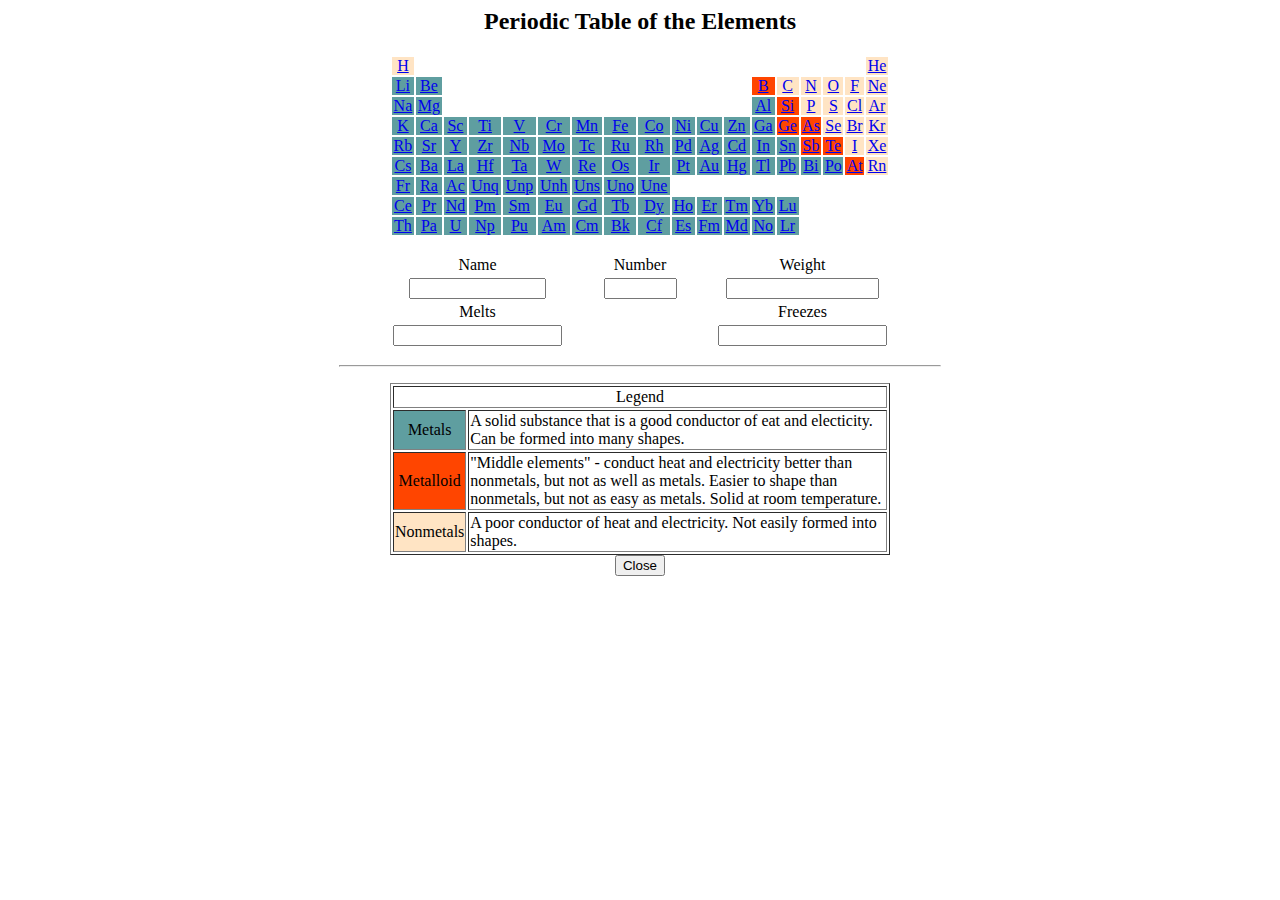
<file: periodic.html>
<html>
<head>
<title>
Test 
</title>
<SCRIPT LANGUAGE="JavaScript">
function display (Name, Number, Weight, Melt, Freeze) {
document.table.name.value=Name;
document.table.number.value=Number;
document.table.weight.value=Weight;
document.table.melt.value=Melt;
document.table.freeze.value=Freeze;
}
</script>

</head>
<body>

<center><h2>Periodic Table of the Elements</h2>
<p>
<form>
<table cellspacing=2 cellpadding=0 width=500>
<tr>
<td align=center bgcolor="#FFE4C4"><a
href="javascript:display('Hydrogen','1','1.0079','-259.14C','-252.87C');">H</a></td>
<td colspan="16"></td>
<td align=center bgcolor="#FFE4C4"><a
href="javascript:display('Helium','2','4.0026','-272C @ 26ATM','-268.6C');">He</a></td>
</tr>
<tr>
<td align=center bgcolor="#5F9EA0"><a
href="javascript:display('Lithium','3','6.94','180.54 C','1347 C');">Li</a></td>
<td align=center bgcolor="#5F9EA0"><a
href="javascript:display('Beryllium','4','9.01218','1278 C','2970 C');">Be</a></td>
<td colspan="10"></td>
<td align=center bgcolor="#FF4500"><a
href="javascript:display('Boron','5','10.81','2300 C','2550 C');">B</a></td>
<td align=center bgcolor="#FFE4C4"><a
href="javascript:display('Carbon','6','12.011','3500 C','4827 C');">C</a></td>
<td align=center bgcolor="#FFE4C4"><a
href="javascript:display('Nitrogen','7','14.0067','-209.9 C','-195.8 C');">N</a></td>
<td align=center bgcolor="#FFE4C4"><a
href="javascript:display('Oxygen','8','15.9994','-218.4 C','-183.0 C');">O</a></td>
<td align=center bgcolor="#FFE4C4"><a
href="javascript:display('Flourine','9','18.998403','-219.62 C','-188.14 C');">F</a></td>
<td align=center bgcolor="#FFE4C4"><a
href="javascript:display('Neon','10','20.17','-248.6 C','-246.1 C');">Ne</a></td>
</tr>
<tr>
<td align=center bgcolor="#5F9EA0"><a
href="javascript:display('Sodium','11','22.98977','97.8 C','882.9 C');">Na</a></td>
<td align=center bgcolor="#5F9EA0"><a
href="javascript:display('Magnesium','12','24.305','638.8 C','1090 C');">Mg</a></td>
<td colspan="10"></td>
<td align=center bgcolor="#5F9EA0"><a
href="javascript:display('Aluminum','13','26.98154','660.37 C','2467 C');">Al</a></td>
<td align=center bgcolor="#FF4500"><a
href="javascript:display('Silicon','14','28.0855','1410 C','2355 C');">Si</a></td>
<td align=center bgcolor="#FFE4C4"><a
href="javascript:display('Phosphorous','15','30.97376','44.1 C','280 C');">P</a></td>
<td align=center bgcolor="#FFE4C4"><a
href="javascript:display('Sulfur','16','32.06','112.8 C','444.6 C');">S</a></td>
<td align=center bgcolor="#FFE4C4"><a
href="javascript:display('Chlorine','17','35.453','-100.98 C','-34.6 C');">Cl</a></td>
<td align=center bgcolor="#FFE4C4"><a
href="javascript:display('Argon','18','39.948','-189.3 C','-186 C');">Ar</a></td>
</tr>
<tr>
<td align=center bgcolor="#5F9EA0"><a
href="javascript:display('Potassium','19','39.0983','63.65 C','774 C');">K</a></td>
<td align=center bgcolor="#5F9EA0"><a
href="javascript:display('Calcium','20','40.08','839 C','1484.4 C');">Ca</a></td>
<td align=center bgcolor="#5F9EA0"><a
href="javascript:display('Scandium','21','44.9559','1539 C','2832 C');">Sc</a></td>
<td align=center bgcolor="#5F9EA0"><a
href="javascript:display('Titanium','22','47.90','1660 C','3287 C');">Ti</a></td>
<td align=center bgcolor="#5F9EA0"><a
href="javascript:display('Vandium','23','50.9415','1890�10 C','3380 C');">V</a></td>
<td align=center bgcolor="#5F9EA0"><a
href="javascript:display('Chromium','24','51.996','1857 C','2672 C');">Cr</a></td>
<td align=center bgcolor="#5F9EA0"><a
href="javascript:display('Manganese','25','54.9380','1245 C','1962 C');">Mn</a></td>
<td align=center bgcolor="#5F9EA0"><a
href="javascript:display('Iron','26','55.847','1535 C','2750 C');">Fe</a></td>
<td align=center bgcolor="#5F9EA0"><a
href="javascript:display('Cobalt','27','58.9332','1495 C','2870 C');">Co</a></td>
<td align=center bgcolor="#5F9EA0"><a
href="javascript:display('Nickel','28','58.71','1453 C','2732 C');">Ni</a></td>
<td align=center bgcolor="#5F9EA0"><a
href="javascript:display('Copper','29','63.546','1803 C','2567 C');">Cu</a></td>
<td align=center bgcolor="#5F9EA0"><a
href="javascript:display('Zinc','30','65.38','419.58 C','907 C');">Zn</a></td>
<td align=center bgcolor="#5F9EA0"><a
href="javascript:display('Gallium','31','69.735','29.78 C','2403 C');">Ga</a></td>
<td align=center bgcolor="#FF4500"><a
href="javascript:display('Germanium','32','72.59','937.4 C','2830 C');">Ge</a></td>
<td align=center bgcolor="#FF4500"><a
href="javascript:display('Arsenic','33','74.9216','81 C @ 28ATM','Sublimes at 613')">As</a></td>
<td align=center bgcolor="#FFE4C4"><a
href="javascript:display('Selenium','34','78.96','217 C','684.9 C');">Se</a></td>
<td align=center bgcolor="#FFE4C4"><a
href="javascript:display('Bromine','35','79.904','-7.2 C','58.78 C');">Br</a></td>
<td align=center bgcolor="#FFE4C4"><a
href="javascript:display('Krypton','36','83.80','-157.2 C','-153.4 C');">Kr</a></td>
</tr>
<tr>
<td align=center bgcolor="#5F9EA0"><a
href="javascript:display('Rubidium','37','85.467','38.89 C','688 C');">Rb</a></td>
<td align=center bgcolor="#5F9EA0"><a
href="javascript:display('Strontium','38','87.62','769 C','1384 C');">Sr</a></td>
<td align=center bgcolor="#5F9EA0"><a
href="javascript:display('Yttrium','39','88.9059','1523 C','3337 C');">Y</a></td>
<td align=center bgcolor="#5F9EA0"><a
href="javascript:display('Zirconium','40','91.22','1852�2 C','4377 C');">Zr</a></td>
<td align=center bgcolor="#5F9EA0"><a
href="javascript:display('Niobium','41','92.9064','2468�10 C','4927 C');">Nb</a></td>
<td align=center bgcolor="#5F9EA0"><a
href="javascript:display('Molybdenum','42','95.94','2617 C','4612 C');">Mo</a></td>
<td align=center bgcolor="#5F9EA0"><a
href="javascript:display('Technetium','43','98.9062','2200�50 C','4877 C');">Tc</a></td>
<td align=center bgcolor="#5F9EA0"><a
href="javascript:display('Ruthenium','44','101.07','2250 C','3900 C');">Ru</a></td>
<td align=center bgcolor="#5F9EA0"><a
href="javascript:display('Rhodium','45','102.9055','1966�3 C','3727 C');">Rh</a></td>
<td align=center bgcolor="#5F9EA0"><a
href="javascript:display('Palladium','46','106.4','1552 C','2927 C');">Pd</a></td>
<td align=center bgcolor="#5F9EA0"><a
href="javascript:display('Silver','47','107.868','961.93 C','2212 C');">Ag</a></td>
<td align=center bgcolor="#5F9EA0"><a
href="javascript:display('Cadmium','48','112.41','320.9 C','765 C');">Cd</a></td>
<td align=center bgcolor="#5F9EA0"><a
href="javascript:display('Indium','49','114.82','156.61 C','2000�10 C');">In</a></td>
<td align=center bgcolor="#5F9EA0"><a
href="javascript:display('Tin','50','118.69','231.9 C','2270 C');">Sn</a></td>
<td align=center bgcolor="#FF4500"><a
href="javascript:display('Antimony','51','121.75','630 C','1750 C');">Sb</a></td>
<td align=center bgcolor="#FF4500"><a
href="javascript:display('Tellurium','52','127.60','449.5 C','989.8 C');">Te</a></td>
<td align=center bgcolor="#FFE4C4"><a
href="javascript:display('Iodine','53','126.9045','113.5 C','184 C @ 35 atm')">I</a></td>
<td align=center bgcolor="#FFE4C4"><a
href="javascript:display('Xenon','54','131.30','-111.9 C','-108.1 C');">Xe</a></td>
</tr>
<tr>
<td align=center bgcolor="#5F9EA0"><a
href="javascript:display('Cesium','55','132.9054','28.5 C','678.4 C');">Cs</a></td>
<td align=center bgcolor="#5F9EA0"><a
href="javascript:display('Barium','56','137.33','725 C','1140 C');">Ba</a></td>
<td align=center bgcolor="#5F9EA0"><a
href="javascript:display('Lanthanum','57','138.9055','920 C','3469 C');">La</a></td>
<td align=center bgcolor="#5F9EA0"><a
href="javascript:display('Hafnium','72','178.49','2150 C','5400 C');">Hf</a></td>
<td align=center bgcolor="#5F9EA0"><a
href="javascript:display('Tantalum','73','180.947','2996 C','5425�100 C');">Ta</a></td>
<td align=center bgcolor="#5F9EA0"><a
href="javascript:display('Tungsten','74','183.85','3410�20 C','5660 C');">W</a></td>
<td align=center bgcolor="#5F9EA0"><a
href="javascript:display('Rhenium','75','186.207','3180 C','5627 C');">Re</a></td>
<td align=center bgcolor="#5F9EA0"><a
href="javascript:display('Osmium','76','190.2','3045 C','5027 C');">Os</a></td>
<td align=center bgcolor="#5F9EA0"><a
href="javascript:display('Iridium','77','192.22','2410 C','4527�100 C');">Ir</a></td>
<td align=center bgcolor="#5F9EA0"><a
href="javascript:display('Platinum','78','195.09','1772 C','3827 C');">Pt</a></td>
<td align=center bgcolor="#5F9EA0"><a
href="javascript:display('Gold','79','196.9665','1064.43 C','2807 C');">Au</a></td>
<td align=center bgcolor="#5F9EA0"><a
href="javascript:display('Mercury','80','200.59','-38.87 C','356.58 C');">Hg</a></td>
<td align=center bgcolor="#5F9EA0"><a
href="javascript:display('Thallium','81','204.37','303.5 C','1457�10C');">Tl</a></td>
<td align=center bgcolor="#5F9EA0"><a
href="javascript:display('Lead','82','207.2','327.5 C','1740 C');">Pb</a></td>
<td align=center bgcolor="#5F9EA0"><a
href="javascript:display('Bismuth','83','208.9804','271.3 C','1560�5C');">Bi</a></td>
<td align=center bgcolor="#5F9EA0"><a
href="javascript:display('Polonium','84','(209)','254 C','962 C');">Po</a></td>
<td align=center bgcolor="#FF4500"><a
href="javascript:display('Astatine','85','(210)','302 C','337 C');">At</a></td>
<td align=center bgcolor="#FFE4C4"><a
href="javascript:display('Radon','86','(222)','-71 C\t','-61.8 C');">Rn</a></td>
</tr>
<tr>
<td align=center bgcolor="#5F9EA0"><a
href="javascript:display('Francium','87','(223)','27 C\t','677 C');">Fr</a></td>
<td align=center bgcolor="#5F9EA0"><a
href="javascript:display('Radium','88','226.0254','700 C','1737 C');">Ra</a></td>
<td align=center bgcolor="#5F9EA0"><a
href="javascript:display('Actinium','89','(227)','1050 C','3200�300 C');">Ac</a></td>
<td align=center bgcolor="#5F9EA0"><a
href="javascript:display('Unnilquadium','104','(260)','N/A C','N/A C');">Unq</a></td>
<td align=center bgcolor="#5F9EA0"><a
href="javascript:display('Unnilpentium','105','(260)','N/A C','N/A C');">Unp</a></td>
<td align=center bgcolor="#5F9EA0"><a
href="javascript:display('Unnilhexium','106','(263)','N/A C','N/A C');">Unh</a></td>
<td align=center bgcolor="#5F9EA0"><a
href="javascript:display('Unnilseptium','107','(262)','N/A C','N/A C');">Uns</a></td>
<td align=center bgcolor="#5F9EA0"><a
href="javascript:display('Unniloctium', '108', '(265)', ' N/A C', 'N/A C');">Uno</a></td>
<td align=center bgcolor="#5F9EA0"><a
href="javascript:display('Unnilennium', '109', '(267)', ' N/A C', 'N/A C');">Une</a></td>
<td colspan="9"></td>
</tr>
<tr>
<td align=center bgcolor="#5F9EA0"><a
href="javascript:display('Cerium','58','140.12','795 C','3257 C');">Ce</a></td>
<td align=center bgcolor="#5F9EA0"><a
href="javascript:display('Praseodymium','59','140.9077','935 C','3127 C');">Pr</a></td>
<td align=center bgcolor="#5F9EA0"><a
href="javascript:display('Neodymium','60','144.24','1010 C','3127 C');">Nd</a></td>
<td align=center bgcolor="#5F9EA0"><a
href="javascript:display('Promethium','61','(145)','N/A C','N/A C');">Pm</a></td>
<td align=center bgcolor="#5F9EA0"><a
href="javascript:display('Samarium','62','150.4','1072 C','1900 C');">Sm</a></td>
<td align=center bgcolor="#5F9EA0"><a
href="javascript:display('Europium','63','151.96','822 C','1597 C');">Eu</a></td>
<td align=center bgcolor="#5F9EA0"><a
href="javascript:display('Gadolinium','64','157.25','1311 C','3233 C');">Gd</a></td>
<td align=center bgcolor="#5F9EA0"><a
href="javascript:display('Terbium','65','158.9254','1360 C','3041 C');">Tb</a></td>
<td align=center bgcolor="#5F9EA0"><a
href="javascript:display('Dysprosium','66','162.50','1412 C','2562 C');">Dy</a></td>
<td align=center bgcolor="#5F9EA0"><a
href="javascript:display('Holmium','67','164.9304','1470 C','2720 C');">Ho</a></td>
<td align=center bgcolor="#5F9EA0"><a
href="javascript:display('Erbium','68','167.26','1522 C','2510 C');">Er</a></td>
<td align=center bgcolor="#5F9EA0"><a
href="javascript:display('Thulium','69','168.9342','1545 C','1727 C');">Tm</a></td>
<td align=center bgcolor="#5F9EA0"><a
href="javascript:display('Ytterbium','70','173.04','824 C','1466 C');">Yb</a></td>
<td align=center bgcolor="#5F9EA0"><a
href="javascript:display('Lutetium','71','174.96','1656 C','3315 C');">Lu</a></td>
<td colspan="4"></td>
</tr>
<tr>
<td align=center bgcolor="#5F9EA0"><a
href="javascript:display('Thorium','90','232.0381','1750 C','4790 C');">Th</a></td>
<td align=center bgcolor="#5F9EA0"><a
href="javascript:display('Proactinium','91','231.0359','1600 C','N/A C');">Pa</a></td>
<td align=center bgcolor="#5F9EA0"><a
href="javascript:display('Uranium','92','238.029','1132 C','3818 C');">U</a></td>
<td align=center bgcolor="#5F9EA0"><a
href="javascript:display('Neptunium','93','237.0482','640 C','3902 C');">Np</a></td>
<td align=center bgcolor="#5F9EA0"><a
href="javascript:display('Plutonium','94','(244)','639.5�2 C','3235�19 C');">Pu</a></td>
<td align=center bgcolor="#5F9EA0"><a
href="javascript:display('Americium','95','(243)','994 C','2607 C');">Am</a></td>
<td align=center bgcolor="#5F9EA0"><a
href="javascript:display('Curium','96','(247)','1340 C','N/A C');">Cm</a></td>
<td align=center bgcolor="#5F9EA0"><a
href="javascript:display('Berkelium','97','(247)','N/A C','N/A C');">Bk</a></td>
<td align=center bgcolor="#5F9EA0"><a
href="javascript:display('Californium','98','(251)','N/A C','N/A C');">Cf</a></td>
<td align=center bgcolor="#5F9EA0"><a
href="javascript:display('Einsteinium','99','(254)','N/A C','N/A C');">Es</a></td>
<td align=center bgcolor="#5F9EA0"><a
href="javascript:display('Fremium','100','(257)','N/A C','N/A C');">Fm</a></td>
<td align=center bgcolor="#5F9EA0"><a
href="javascript:display('Mendelevium','101','(258)','N/A C','N/A C');">Md</a></td>
<td align=center bgcolor="#5F9EA0"><a
href="javascript:display('Nobelium','102','(259)','N/A C','N/A C');">No</a></td>
<td align=center bgcolor="#5F9EA0"><a
href="javascript:display('Lawrencium','103','(260)','N/A C','N/A C');">Lr</a></td>
<td colspan="4"></td>
</tr>
</table>
</form>
<form name="table">
<table width="500">
<tr>
<td align="center" width="33%">Name</td>
<td align="center" width="33%">Number</td>
<td align="center" width="33%">Weight</td>
</tr>
<tr>
<td align="center" width="33%"><input type="text" name="name" value=" " size="14"></td>
<td align="center" width="33%"><input type="text" name="number" value=" " size="6"></td>
<td align="center" width="33%"><input type="text" name="weight" value=" " size="16"></td>
</tr>
<tr>
<td align="center" width="33%">Melts</td>
<td align="center" width="33%"></td>
<td align="center" width="33%">Freezes</td>
</tr>
<tr>
<td align="center" width="33%"><input type="text" name="melt" value=" " size="18"></td>
<td align="center" width="33%"></td>
<td align="center" width="33%"><input type="text" name="freeze" value=" " size="18"></td>
</tr>
</table>
</form>
<hr width=600>
<p><center>
<table border=1 width=500>
<tr><td colspan=2 align=center>Legend</td>
</tr>
<tr>
<td align=center bgcolor="#5F9EA0">Metals</td>
<td>A solid substance that is a good conductor of eat and electicity.  Can be formed into many shapes.</td>
</tr>
<tr>
<td align=center bgcolor="#FF4500">Metalloid</td>
<td>"Middle elements" - conduct heat and electricity better than nonmetals, but not as well as metals. Easier to shape 
than nonmetals, but not as easy as metals.  Solid at room temperature.</td>
</tr>
<tr>
<td align=center bgcolor="#FFE4C4">Nonmetals</td>
<td>A poor conductor of heat and electricity.  Not easily formed into shapes.</td>
</tr>
</table>
<input type="button" value="Close" onClick="javascript:self.close()">
</center>
</body>
</html>
</file>
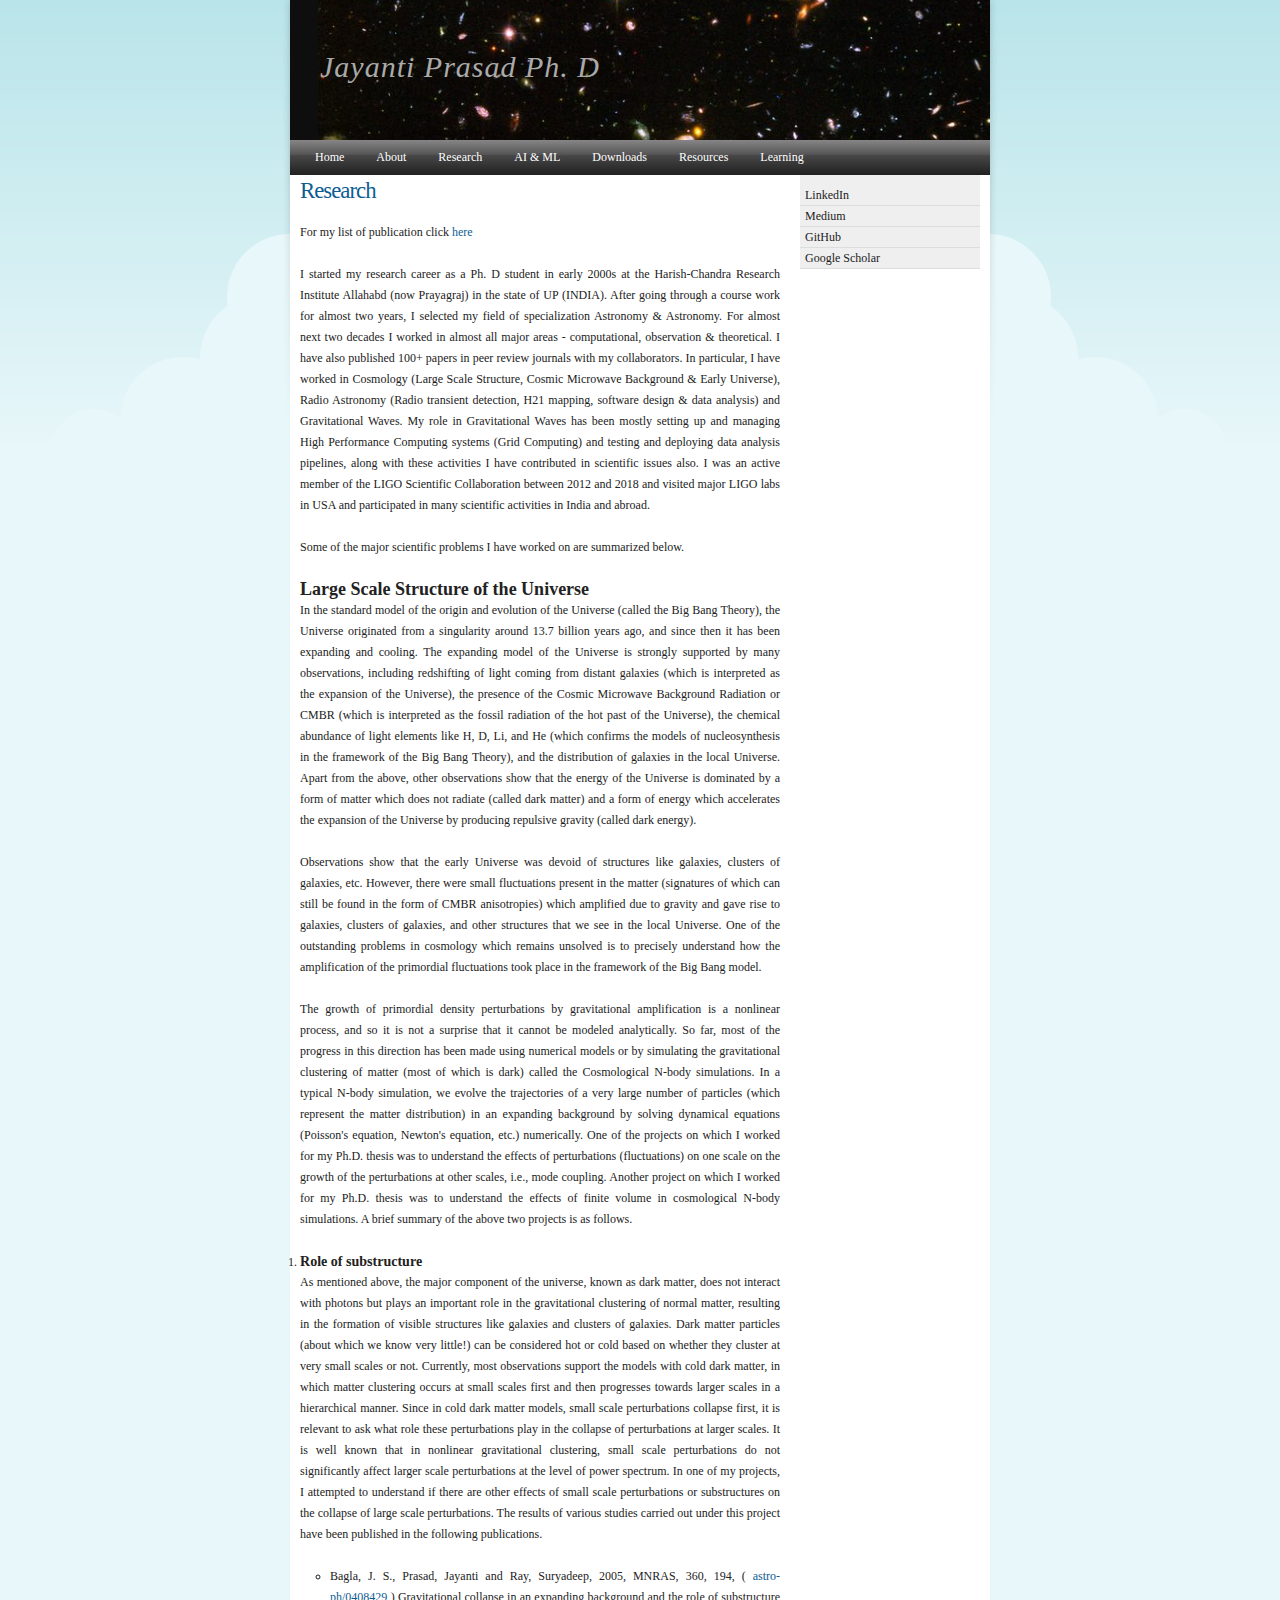
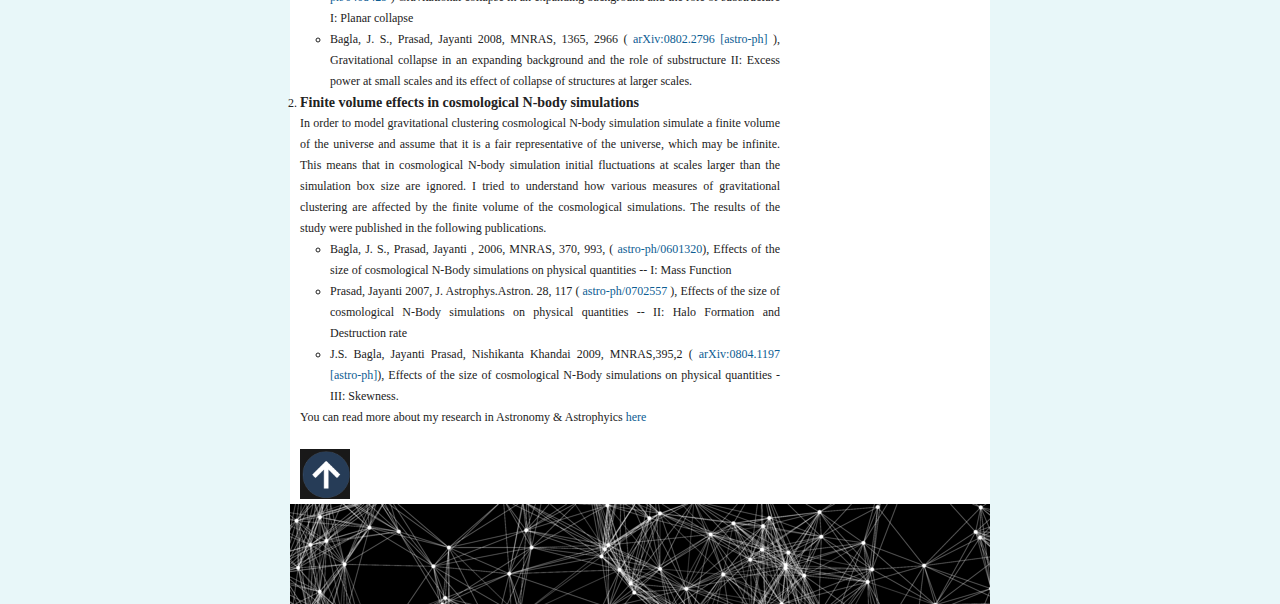
<file: research.html>
<!DOCTYPE html PUBLIC "-//W3C//DTD XHTML 1.0 Transitional//EN" "http://www.w3.org/TR/xhtml1/DTD/xhtml1-transitional.dtd">
<html xmlns="http://www.w3.org/1999/xhtml">
<head>
<meta http-equiv="Content-Type" content="text/html; charset=iso-8859-1" />
<title> Jayanti Prasad's Research </title>
<link rel="stylesheet" href="style.css" type="text/css" media="screen" />
<style>
.myDiv {
  border: 0px outset red;
  background-color: white;
  text-align: left;
  padding-left:35px;
  padding-right: 50px;
  padding-top: 10px;
  padding-bottom: 25px
}
</style>
<style>
li.ex1 {
  margin-left: 30px;
}
</style>
</head>

<body>

<div id="wrapper">
<div id="header">
<h1>Jayanti Prasad Ph. D</h1>
</div>
<div id="menu">
<ul>
<li><a href="index.html">Home</a></li>
<li><a href="about.html">About</a></li>
<li><a href="research.html">Research</a></li>
<li><a href="aiml.html">AI & ML</a></li>
<li><a href="downloads.html">Downloads</a></li>
<li><a href="resources.html">Resources</a></li>
<li><a href="learn.html">Learning</a></li>
</ul>
</div>
<div id="sidebar">
<ul>
<li><a href="https://www.linkedin.com/in/jayanti-prasad-ph-d-0869a1136/" target="dynamic">LinkedIn</a></li>
<li><a href="https://prasad-jayanti.medium.com/" target="dynamic">Medium</a></li>
<li><a href="https://github.com/jayanti-prasad" target="dynamic">GitHub</a></li>
<li><a href="https://scholar.google.co.in/citations?user=hdn0Ln0AAAAJ&hl=en" target="dynamic">Google Scholar</a></li>
</ul>
</div>
<div id="content">
<div class="entry">
<a name="#top"> <div class="entry-title"><a href="#">Research</a></div> </a>
<br>
<p>
For my list of publication click <a href="docs/jayanti-publications.pdf" target="dynamic"> here </a> </p>
</p>


<p>
  I started my research career as a Ph. D student in early 2000s at the Harish-Chandra Research Institute
  Allahabd (now Prayagraj) in the state of UP (INDIA). After going through a course work for almost two years, I selected
  my field of specialization Astronomy & Astronomy. For almost next two decades I worked in almost all major areas -
  computational, observation & theoretical. I have also published 100+ papers in peer review journals with my collaborators.
  In particular, I have worked in Cosmology (Large Scale Structure, Cosmic Microwave Background & Early Universe),
  Radio Astronomy (Radio transient detection, H21 mapping, software design & data analysis) and Gravitational Waves.
  My role in Gravitational Waves has been mostly setting up and managing High Performance Computing systems (Grid Computing) and
  testing and deploying data analysis pipelines, along with these activities I have contributed in scientific issues also.
  I was an active member of the LIGO Scientific Collaboration between 2012 and 2018 and visited major LIGO labs in USA and
  participated in many scientific activities in India and abroad.
  </p>
<p>  
  Some of  the major scientific problems I have worked on are summarized below.
 </p>
  

<h2> Large Scale Structure of the Universe </h2>

<p>
In the standard model of the origin and evolution of the Universe (called the Big Bang Theory), the Universe originated from a singularity around 13.7 billion years ago, and since then it has been expanding and cooling. The expanding model of the Universe is strongly supported by many observations, including redshifting of light coming from distant galaxies (which is interpreted as the expansion of the Universe), the presence of the Cosmic Microwave Background Radiation or CMBR (which is interpreted as the fossil radiation of the hot past of the Universe), the chemical abundance of light elements like H, D, Li, and He (which confirms the models of nucleosynthesis in the framework of the Big Bang Theory), and the distribution of galaxies in the local Universe. Apart from the above, other observations show that the energy of the Universe is dominated by a form of matter which does not radiate (called dark matter) and a form of energy which accelerates the expansion of the Universe by producing repulsive gravity (called dark energy).
</p>

<p>
Observations show that the early Universe was devoid of structures like galaxies, clusters of galaxies, etc. However, there were small fluctuations present in the matter (signatures of which can still be found in the form of CMBR anisotropies) which amplified due to gravity and gave rise to galaxies, clusters of galaxies, and other structures that we see in the local Universe. One of the outstanding problems in cosmology which remains unsolved is to precisely understand how the amplification of the primordial fluctuations took place in the framework of the Big Bang model.
</p>

<p>
The growth of primordial density perturbations by gravitational amplification is a nonlinear process, and so it is not a surprise that it cannot be modeled analytically. So far, most of the progress in this direction has been made using numerical models or by simulating the gravitational clustering of matter (most of which is dark) called the Cosmological N-body simulations. In a typical N-body simulation, we evolve the trajectories of a very large number of particles (which represent the matter distribution) in an expanding background by solving dynamical equations (Poisson's equation, Newton's equation, etc.) numerically. One of the projects on which I worked for my Ph.D. thesis was to understand the effects of perturbations (fluctuations) on one scale on the growth of the perturbations at other scales, i.e., mode coupling. Another project on which I worked for my Ph.D. thesis was to understand the effects of finite volume in cosmological N-body simulations. A brief summary of the above two projects is as follows.
</p>
<ol>
<li> <h3> Role of substructure </h3> </li>
<p>
As mentioned above, the major component of the universe, known as dark matter, does not interact with photons but plays an important role in the gravitational clustering of normal matter, resulting in the formation of visible structures like galaxies and clusters of galaxies. Dark matter particles (about which we know very little!) can be considered hot or cold based on whether they cluster at very small scales or not. Currently, most observations support the models with cold dark matter, in which matter clustering occurs at small scales first and then progresses towards larger scales in a hierarchical manner. Since in cold dark matter models, small scale perturbations collapse first, it is relevant to ask what role these perturbations play in the collapse of perturbations at larger scales. It is well known that in nonlinear gravitational clustering, small scale perturbations do not significantly affect larger scale perturbations at the level of power spectrum. In one of my projects, I attempted to understand if there are other effects of small scale perturbations or substructures on the collapse of large scale perturbations. The results of various studies carried out under this project have been published in the following publications.

</p>
<ul>
<li class='ex1'>
  Bagla, J. S., Prasad, Jayanti and Ray, Suryadeep, 2005, MNRAS, 360, 194, (
  <a href="https://arxiv.org/abs/0802.2796" target="dynamic"> astro-ph/0408429 </a>) Gravitational collapse in an expanding background and the role of substructure I: Planar collapse
<li class='ex1'>
Bagla, J. S., Prasad, Jayanti 2008, MNRAS, 1365, 2966 (<a hred="https://arxiv.org/abs/0802.2796" target="dynamic"> arXiv:0802.2796 [astro-ph] </a>), Gravitational collapse in an expanding background and the role of substructure II: Excess power at small scales and its effect of collapse of structures at larger scales.
</ul>


<li> <h3> Finite volume effects in cosmological N-body simulations </h3> </li>

In order to model gravitational clustering cosmological N-body simulation simulate a finite volume of the
universe and assume that it is a fair representative of the universe, which may be infinite.
This means that in cosmological N-body simulation initial fluctuations at scales larger than the simulation
box size are ignored. I tried to understand how various measures of gravitational clustering are affected by the
finite volume of the cosmological simulations. The results of the study were published in the following publications.

<ul>
<li class='ex1'>
  Bagla, J. S., Prasad, Jayanti , 2006, MNRAS, 370, 993,
  (<a href="https://arxiv.org/abs/astro-ph/0601320" target="dynamic"> astro-ph/0601320</a>), Effects of the size of cosmological N-Body simulations on physical quantities -- I: Mass Function
<li class='ex1'>
  Prasad, Jayanti 2007, J. Astrophys.Astron. 28, 117
  (<a href="https://arxiv.org/abs/astro-ph/0702557" target="dynamic"> astro-ph/0702557 </a>), Effects of the size of cosmological N-Body simulations on physical quantities -- II: Halo Formation and Destruction rate
<li class='ex1'>
  J.S. Bagla, Jayanti Prasad, Nishikanta Khandai 2009, MNRAS,395,2
  (<a href="https://arxiv.org/pdf/0804.1197.pdf" target="dynamic"> arXiv:0804.1197 [astro-ph]</a>), Effects of the size of cosmological N-Body simulations on physical quantities - III: Skewness.
</ul>
</ol>
<p>
You can read more about my research in Astronomy & Astrophyics <a href="docs/jayanti_prasad_res.pdf" target="dynamic"> here </a>
</p>
<a href="#top"> <img src="images/top.png" width="50" height="50"> </img> </a>
</div>
</div>  
<div id="footer">
<div id="footer-valid">
</div>
</div>
</div>

</body>
</html>
</file>
<file: style.css>
/*  
Theme Name: Ginger Ninja! v2
Description: The new Ginger Ninja! theme.
Version: 1.0
Author: Donny Burnside
Author URI: http://www.ginger-ninja.net/
*/

/* Generic Styling */

body {
	background:url(images/bg-body.png) repeat-x top center #E8F7F9;
	font-family:"Trebuchet MS" Arial, Helvetica, sans-serif;
	font-size:62.5%; /* Sets default font size to 10px */
	color:#222222;
	}

* {
	margin:0;
	padding:0;
	}

img {
	border:0;
	}

p {
	margin-bottom:1.75em;
	}

a {
	text-decoration:none;
	color:#0D5D93;
	}
a:hover {
	text-decoration:none;
	color:#6CC7DC;
	}

/* Structure */

#wrapper {
	margin:0 auto;
	width:700px;
	background:#ffffff;
	font-size:1.20em;

	}
#header {
	height:140px;
	background:url(images/bg-header.jpg) no-repeat;
	}
#menu {
	height:35px;
	line-height:35px;
	background:url(images/bg-menu.png) repeat-x;
	padding:0 10px;
	}
#sidebar {
	float:right;
	width:180px;
	background:#efefef;
	margin-right:10px;
	}
#content {
	float:left;
	width:500px;
	min-height:400px;
	}
#footer {
	clear:both;
	height:100px;
	background:url(images/bg-footer.jpg) no-repeat;
	}

/* Entries */

.entry {
	padding:5px 10px;
	text-align:justify;
	line-height:1.75em;
	}
.entry-title {
	font-size:1.90em;
	font-weight:normal;
	letter-spacing:-1px;
	}
.date {
	font-size:0.9em;
	color:#bbb;
	cursor:default;
	letter-spacing:1px;
	}
.comments {
	margin-top:-1em;
	}
.comments a {
	color:#6CC7DC;
	background:url(images/icon-comment.png) no-repeat 0px 2px;
	padding-left:20px;
	padding-right:2px;
	}
.comments a:hover {
	color:#B4C835;
	}


/* Menu */

#menu ul {
	list-style-type:none;
	}
#menu li {
	float:left;
	}
#menu li a {
	padding:0 15px;
	display:block;
	color:#ffffff;
	margin-right:2px;
	}
#menu li a:hover {
	background:url(images/bg-menu-hover.png) no-repeat center center;
	}

/* Sidebar */

#sidebar ul {
	list-style-type:none;
	margin-top:10px;
	}
#sidebar li {
	
	}
#sidebar li a {
	display:block;
	height:20px;
	line-height:20px;
	color:#222222;
	padding-left:5px;
	border-bottom:1px solid #dddddd;
	}
#sidebar li a:hover {
	background:#edebed;
	color:#6CC4D8;
	}
#sidebar-bottom {
	height:20px;
	background:url(images/bg-sidebar-bottom.gif) no-repeat top center;
	}

/* Footer */

#footer-valid {
	float:left;
	padding-top:55px;
	padding-left:20px;
	cursor:default;
	color:#ffffff;
	}
#footer-valid a {
	color:#ffffff;
	text-decoration:none;
	}
#footer-valid a:hover {
	color:#ffffff;
	text-decoration:underline;
	}

/* Heading's */

h1 {
	font-size:2.5em;
	font-weight:normal;
	cursor:default;
	position:relative; top:50px; left:30px;
	letter-spacing:1px;
	color:#aaaaaa;
	font-style:italic;
	}

/* Feed */

#feed {
	height:25px;
	width:126px;
	background:url(images/bg-feed.gif) no-repeat;
	margin:0 auto;
	padding-left:26px;
	}
a.feed-button {
	display:block;
    width:100px;
    height:25px;
    background:url("images/button-feed.png") 0 0 no-repeat;
    text-decoration: none;
	}
a:hover.feed-button {
	background-position:0 -25px;
	}

/* Extra's */

#ad-top {
	width:480px;
	height:72px;
	background:url(images/bg-ad-top.png) no-repeat;
	padding:5px;
	}
</file>
<file: css/demo.css>
/* General Blueprint Style */

@font-face {
	font-family: 'bpicons';
	font-weight: normal;
	font-style: normal;
	src: url('../fonts/bpicons/bpicons.eot');
	src: url('../fonts/bpicons/bpicons.eot?#iefix') format('embedded-opentype'), url('../fonts/bpicons/bpicons.woff') format('woff'), url('../fonts/bpicons/bpicons.ttf') format('truetype'), url('../fonts/bpicons/bpicons.svg#bpicons') format('svg');
}/* Made with http://icomoon.io/ */


/* Resets */

*,
*:after,
*:before {
	box-sizing: border-box;
}


/* Helper classes */

.cf:before,
.cf:after {
	content: ' ';
	display: table;
}

.cf:after {
	clear: both;
}


/* Main styles */

body {
	font-family: 'Avenir Next', Avenir, 'Helvetica Neue', 'Lato', 'Segoe UI', Helvetica, Arial, sans-serif;
	overflow: hidden;
	margin: 0;
	color: #cecece;
	background: #2a2b30;
	-webkit-font-smoothing: antialiased;
	-moz-osx-font-smoothing: grayscale;
}

a {
	text-decoration: none;
	color: #fff;
	outline: none;
}

a:hover {
	color: #ddd;
}

.container {
	overflow-y: auto;
	height: 100vh;
}


/* Blueprint header */

.bp-header {
	display: -webkit-flex;
	display: flex;
}

.bp-header__main {
	margin: 0 0 0 auto;
	padding: 2em 3em 0;
	text-align: right;
}

.bp-header__title {
	font-size: 1.3em;
	font-weight: 400;
	line-height: 1.3;
	margin: 0.25em 0 0;
}

.bp-header__present {
	font-size: 0.75em;
	font-weight: 700;
	position: relative;
	z-index: 100;
	display: block;
	margin: 0 -8px 0 0;
	padding: 0 0 0.6em 0;
	text-indent: 3px;
	letter-spacing: 3px;
	text-transform: uppercase;
	color: #5c5edc;
}

.bp-tooltip:after {
	position: relative;
	top: -8px;
	left: -8px;
	display: inline-block;
	width: 0;
	height: 0;
}

.bp-tooltip:hover:before {
	content: attr(data-content);
	font-size: 110%;
	font-weight: 700;
	line-height: 1.2;
	position: absolute;
	top: 1.5em;
	right: 0;
	width: 50vw;
	padding: 0.8em 1em;
	text-align: right;
	text-indent: 0;
	letter-spacing: 0;
	text-transform: none;
	color: #fff;
	background: #5c5edc;
}

.bp-nav {
	margin: 0.5em 0 0 auto;
	text-align: right;
}

.bp-nav__item {
	position: relative;
	display: inline-block;
	width: 2.5em;
	height: 2.5em;
	margin: 0 0.1em;
	text-align: left;
	border-radius: 50%;
}

.bp-nav__item > span {
	display: none;
}

.bp-nav__item:hover:before {
	content: attr(data-info);
	font-size: 0.85em;
	font-weight: bold;
	position: absolute;
	top: 120%;
	right: 0;
	width: 600%;
	text-align: right;
	pointer-events: none;
	color: #595a5f;
}

.bp-nav__item:hover {
	background: #5c5edc;
}

.bp-icon:after {
	font-family: 'bpicons';
	font-weight: normal;
	font-style: normal;
	font-variant: normal;
	text-align: center;
	text-transform: none;
	color: #5c5edc;
	-webkit-font-smoothing: antialiased;
	speak: none;
}

.bp-nav .bp-icon:after {
	line-height: 2.4;
	position: absolute;
	top: 0;
	left: 0;
	width: 100%;
	height: 100%;
	text-indent: 0;
}

.bp-nav a:hover:after {
	color: #fff;
}

.bp-icon--next:after {
	content: '\e000';
}

.bp-icon--drop:after {
	content: '\e001';
}

.bp-icon--archive:after {
	content: '\e002';
}

.bp-icon--about:after {
	content: '\e003';
}

.bp-icon--prev:after {
	content: '\e004';
}

.dummy-logo {
	position: fixed;
	top: 0;
	left: 0;
	width: 300px;
	height: 120px;
	padding: 1em 0 0 0;
	text-align: center;
	color: #3b3d4a;
	background: #1c1d22;
}

.dummy-icon {
	font-size: 4em;
}

.dummy-heading {
	font-size: 0.75em;
	letter-spacing: 2px;
	text-transform: uppercase;
}

.content {
	position: relative;
	min-height: 300px;
	margin: 0 0 0 300px;
}

.content--loading {
	background: url(../img/loading.svg) no-repeat 50% 50%;
}

.products {
	margin: 0;
	padding: 2em;
	text-align: center;
}

.product {
	display: inline-block;
	width: 200px;
	height: 200px;
	margin: 10px;
	border-radius: 5px;
	background: #1c1d22;
}

.product .foodicon {
	font-size: 4em;
	line-height: 190px;
	color: #3b3d4a;
}

.info {
	font-size: 1.1em;
	font-weight: bold;
	padding: 20vh 1em 0;
	text-align: center;
	color: #47484c;
}

body #cdawrap {
	top: auto;
	bottom: 15px;
	background: rgba(0, 0, 0, 0.1);
}

body #cdawrap .carbon-text {
	color: #505158;
}

body #cdawrap a.carbon-poweredby {
	color: #7883c4;
}

body #cdawrap a:hover.carbon-poweredby {
	color: #fff;
}

@media screen and (max-width: 40em) {
	.bp-header {
		padding-top: 3em;
	}
	.bp-header__main,
	.bp-nav {
		width: 100%;
		text-align: center;
	}
	.dummy-logo {
		display: none;
	}
	.content {
		margin: 0;
	}
	body,
	.container {
		height: auto;
		overflow: auto;
	}
}
</file>
<file: css/component.css>
/* Icons (made with Icomoon.io) */

@font-face {
	font-family: 'feather';
	font-weight: normal;
	font-style: normal;
	src: url('../fonts/feather/feather.eot?1gafuo');
	src: url('../fonts/feather/feather.eot?1gafuo#iefix') format('embedded-opentype'), url('../fonts/feather/feather.woff2?1gafuo') format('woff2'), url('../fonts/feather/feather.ttf?1gafuo') format('truetype'), url('../fonts/feather/feather.woff?1gafuo') format('woff'), url('../fonts/feather/feather.svg?1gafuo#feather') format('svg');
}

.icon {
	font-family: 'feather';
	font-weight: normal;
	font-style: normal;
	font-variant: normal;
	line-height: 1;
	text-transform: none;
	/* Better Font Rendering =========== */
	-webkit-font-smoothing: antialiased;
	-moz-osx-font-smoothing: grayscale;
	speak: none;
}

.icon--arrow-left:before {
	content: '\e901';
}

.icon--menu:before {
	content: '\e903';
}

.icon--cross:before {
	content: '\e117';
}


/* Menu styles */

.menu {
	position: fixed;
	top: 120px;
	left: 0;
	width: 300px;
	height: calc(100vh - 120px);
	background: #1c1d22;
}

.menu__wrap {
	position: absolute;
	top: 3.5em;
	bottom: 0;
	overflow: hidden;
	width: 100%;
}

.menu__level {
	position: absolute;
	top: 0;
	left: 0;
	visibility: hidden;
	overflow: hidden;
	overflow-y: scroll;
	width: calc(100% + 50px);
	height: 100%;
	margin: 0;
	padding: 0;
	list-style-type: none;
}

.menu__level:focus {
	outline: none;
}

.menu__level--current {
	visibility: visible;
}

.menu__item {
	display: block;
	width: calc(100% - 50px);
}

.menu__link {
	font-weight: 600;
	position: relative;
	display: block;
	padding: 1em 2.5em 1em 1.5em;
	color: #bdbdbd;
	-webkit-transition: color 0.1s;
	transition: color 0.1s;
}

.menu__link[data-submenu]::after {
	content: '\e904';
	font-family: 'feather';
	position: absolute;
	right: 0;
	padding: 0.25em 1.25em;
	color: #2a2b30;
}

.menu__link:hover,
.menu__link:focus,
.menu__link[data-submenu]:hover::after,
.menu__link[data-submenu]:focus::after {
	color: #5c5edc;
}

.menu__link--current::before {
	content: '\00B7';
	font-size: 1.5em;
	line-height: 0;
	position: absolute;
	top: 50%;
	left: 0.5em;
	height: 4px;
	color: #5c5edc;
}

[class^='animate-'],
[class*=' animate-'] {
	visibility: visible;
}

.animate-outToRight .menu__item {
	-webkit-animation: outToRight 0.6s both cubic-bezier(0.7, 0, 0.3, 1);
	animation: outToRight 0.6s both cubic-bezier(0.7, 0, 0.3, 1);
}

@-webkit-keyframes outToRight {
	to {
		opacity: 0;
		-webkit-transform: translate3d(100%, 0, 0);
		transform: translate3d(100%, 0, 0);
	}
}

@keyframes outToRight {
	to {
		opacity: 0;
		-webkit-transform: translate3d(100%, 0, 0);
		transform: translate3d(100%, 0, 0);
	}
}

.animate-outToLeft .menu__item {
	-webkit-animation: outToLeft 0.6s both cubic-bezier(0.7, 0, 0.3, 1);
	animation: outToLeft 0.6s both cubic-bezier(0.7, 0, 0.3, 1);
}

@-webkit-keyframes outToLeft {
	to {
		opacity: 0;
		-webkit-transform: translate3d(-100%, 0, 0);
		transform: translate3d(-100%, 0, 0);
	}
}

@keyframes outToLeft {
	to {
		opacity: 0;
		-webkit-transform: translate3d(-100%, 0, 0);
		transform: translate3d(-100%, 0, 0);
	}
}

.animate-inFromLeft .menu__item {
	-webkit-animation: inFromLeft 0.6s both cubic-bezier(0.7, 0, 0.3, 1);
	animation: inFromLeft 0.6s both cubic-bezier(0.7, 0, 0.3, 1);
}

@-webkit-keyframes inFromLeft {
	from {
		opacity: 0;
		-webkit-transform: translate3d(-100%, 0, 0);
		transform: translate3d(-100%, 0, 0);
	}
	to {
		opacity: 1;
		-webkit-transform: translate3d(0, 0, 0);
		transform: translate3d(0, 0, 0);
	}
}

@keyframes inFromLeft {
	from {
		opacity: 0;
		-webkit-transform: translate3d(-100%, 0, 0);
		transform: translate3d(-100%, 0, 0);
	}
	to {
		opacity: 1;
		-webkit-transform: translate3d(0, 0, 0);
		transform: translate3d(0, 0, 0);
	}
}

.animate-inFromRight .menu__item {
	-webkit-animation: inFromRight 0.6s both cubic-bezier(0.7, 0, 0.3, 1);
	animation: inFromRight 0.6s both cubic-bezier(0.7, 0, 0.3, 1);
}

@-webkit-keyframes inFromRight {
	from {
		opacity: 0;
		-webkit-transform: translate3d(100%, 0, 0);
		transform: translate3d(100%, 0, 0);
	}
	to {
		opacity: 1;
		-webkit-transform: translate3d(0, 0, 0);
		transform: translate3d(0, 0, 0);
	}
}

@keyframes inFromRight {
	from {
		opacity: 0;
		-webkit-transform: translate3d(100%, 0, 0);
		transform: translate3d(100%, 0, 0);
	}
	to {
		opacity: 1;
		-webkit-transform: translate3d(0, 0, 0);
		transform: translate3d(0, 0, 0);
	}
}

.menu__breadcrumbs {
	font-size: 0.65em;
	line-height: 1;
	position: relative;
	padding: 2.5em 3.75em 1.5em 2.5em;
}

.menu__breadcrumbs a {
	font-weight: bold;
	display: inline-block;
	cursor: pointer;
	vertical-align: middle;
	letter-spacing: 1px;
	text-transform: uppercase;
	color: #5c5edc;
}

.menu__breadcrumbs a:last-child {
	pointer-events: none;
}

.menu__breadcrumbs a:hover,
.menu__breadcrumbs a:focus {
	color: #8182e0;
}

.menu__breadcrumbs a:not(:last-child)::after {
	content: '\e902';
	font-family: 'feather';
	display: inline-block;
	padding: 0 0.5em;
	color: #33353e;
}

.menu__breadcrumbs a:not(:last-child):hover::after,
.menu__breadcrumbs a:not(:last-child):focus::after {
	color: #33353e;
}

.menu__back {
	font-size: 1.05em;
	position: absolute;
	z-index: 100;
	top: 0;
	right: 2.25em;
	margin: 0;
	padding: 1.365em 0.65em 0 0;
	cursor: pointer;
	color: #2a2b30;
	border: none;
	background: none;
}

.menu__back--hidden {
	pointer-events: none;
	opacity: 0;
}

.menu__back:hover,
.menu__back:focus {
	color: #fff;
	outline: none;
}


/* Open and close buttons */

.action {
	position: absolute;
	display: block;
	margin: 0;
	padding: 0;
	cursor: pointer;
	border: none;
	background: none;
}

.action:focus {
	outline: none;
}

.action--open {
	font-size: 1.5em;
	top: 1em;
	left: 1em;
	display: none;
	color: #fff;
	position: fixed;
	z-index: 1000;
}

.action--close {
	font-size: 1.1em;
	top: 1.25em;
	right: 1em;
	display: none;
	color: #45464e;
}

@media screen and (max-width: 40em) {
	.action--open,
	.action--close {
		display: block;
	}
	.menu {
		z-index: 1000;
		top: 0;
		width: 100%;
		height: 100vh;
		-webkit-transform: translate3d(-100%, 0, 0);
		transform: translate3d(-100%, 0, 0);
		-webkit-transition: -webkit-transform 0.3s;
		transition: transform 0.3s;
	}
	.menu--open {
		-webkit-transform: translate3d(0, 0, 0);
		transform: translate3d(0, 0, 0);
	}
}
</file>
